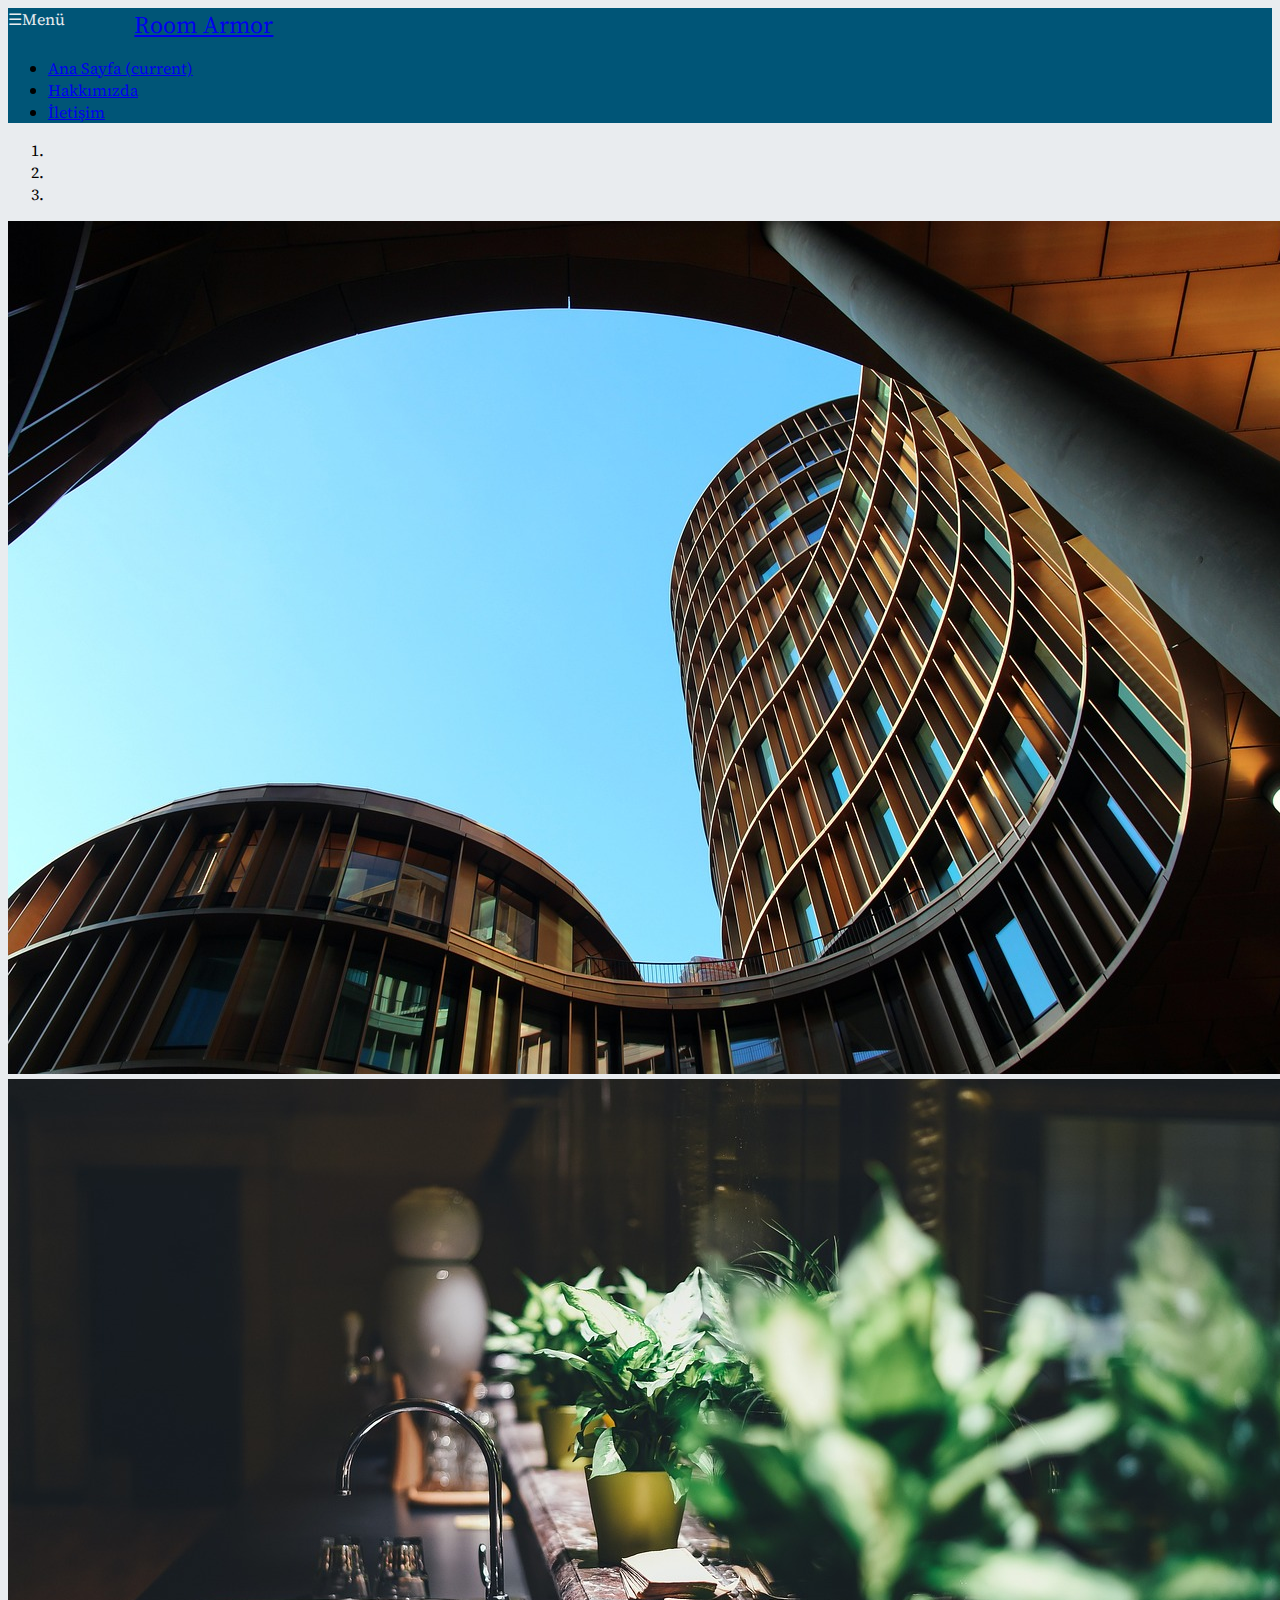
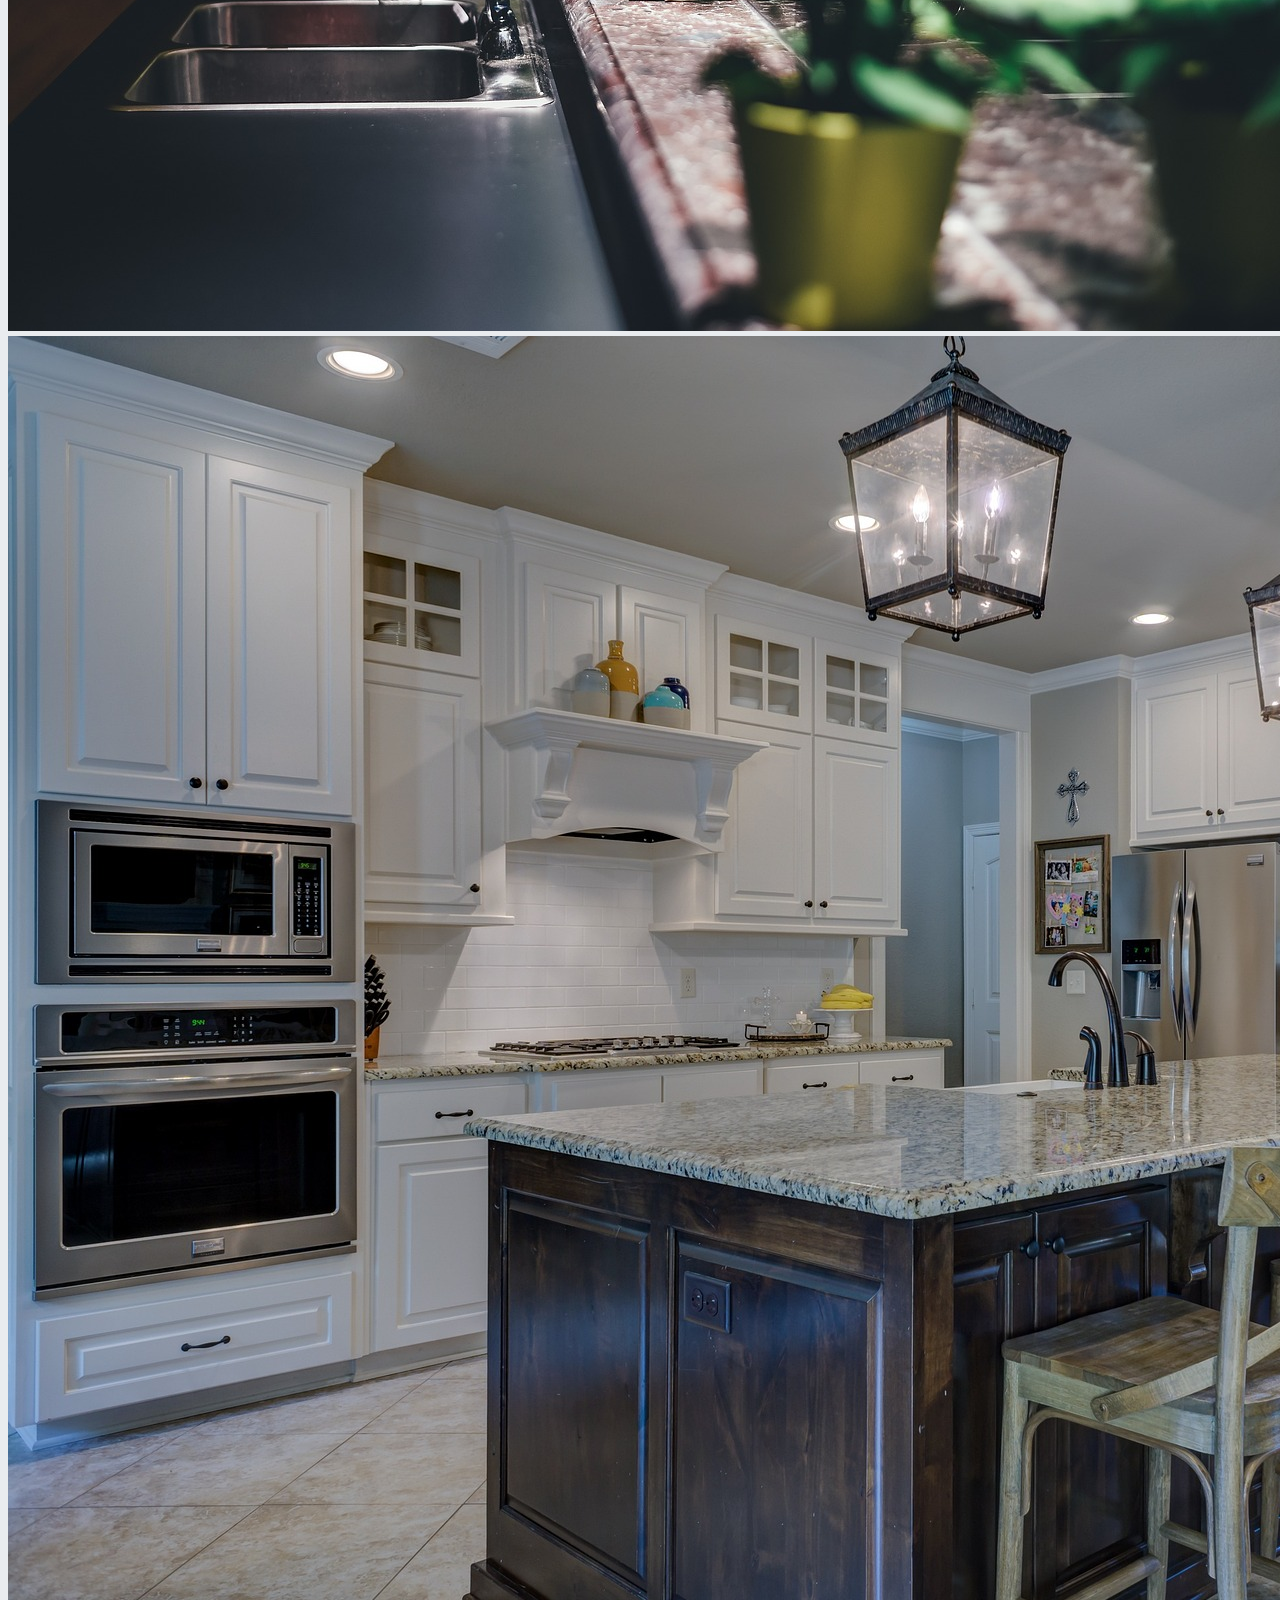
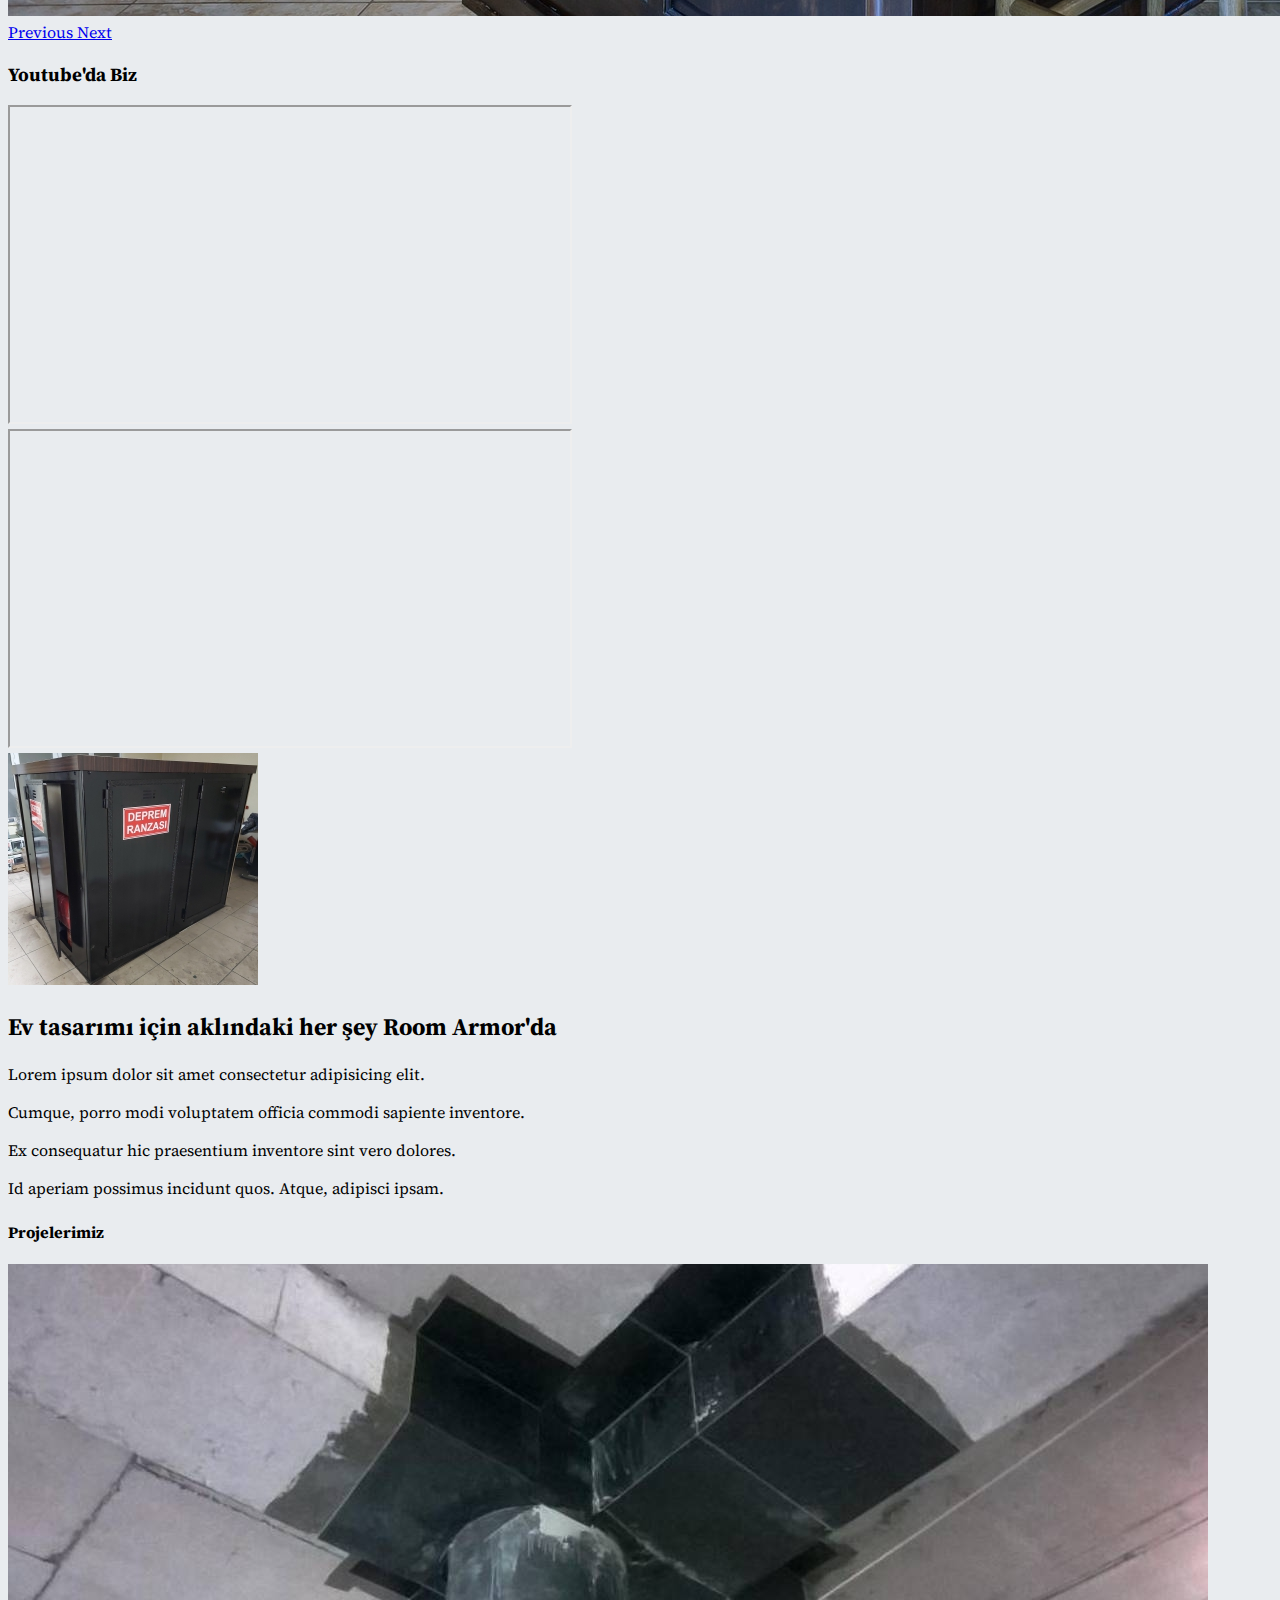
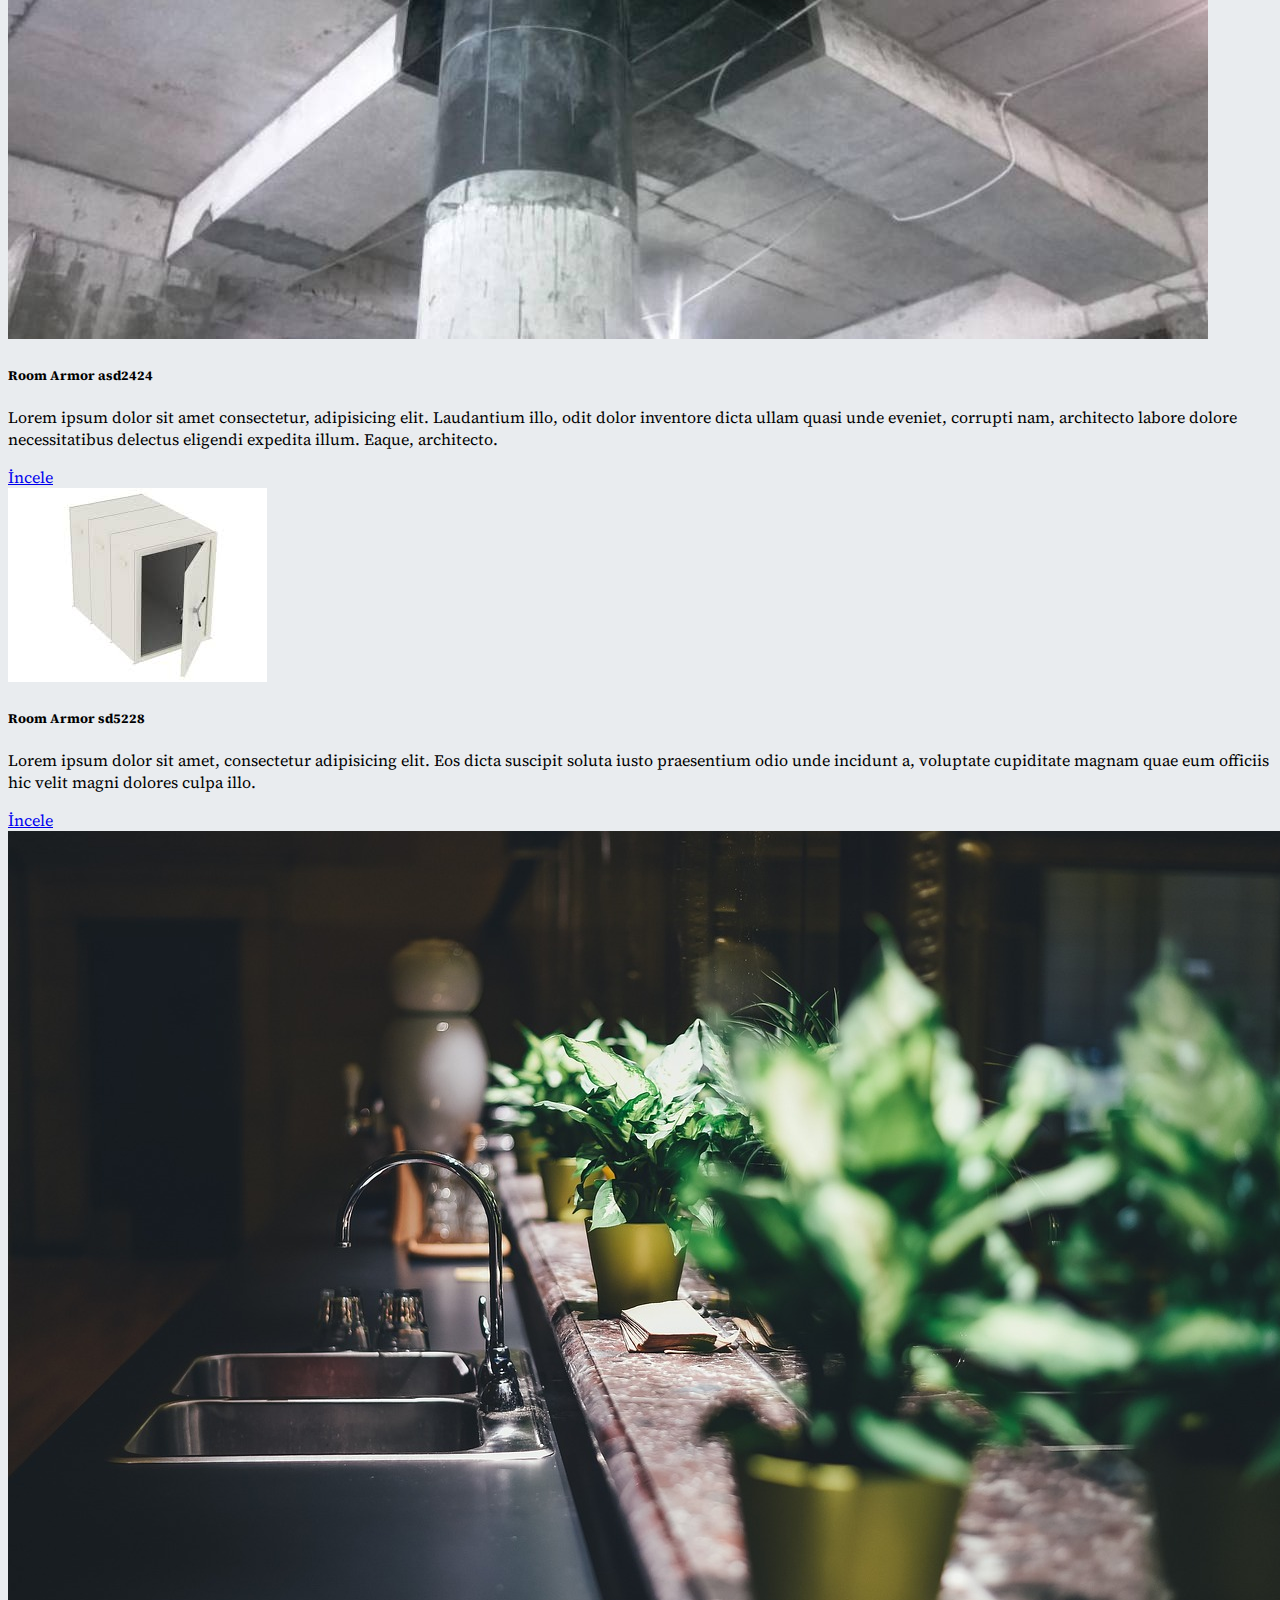
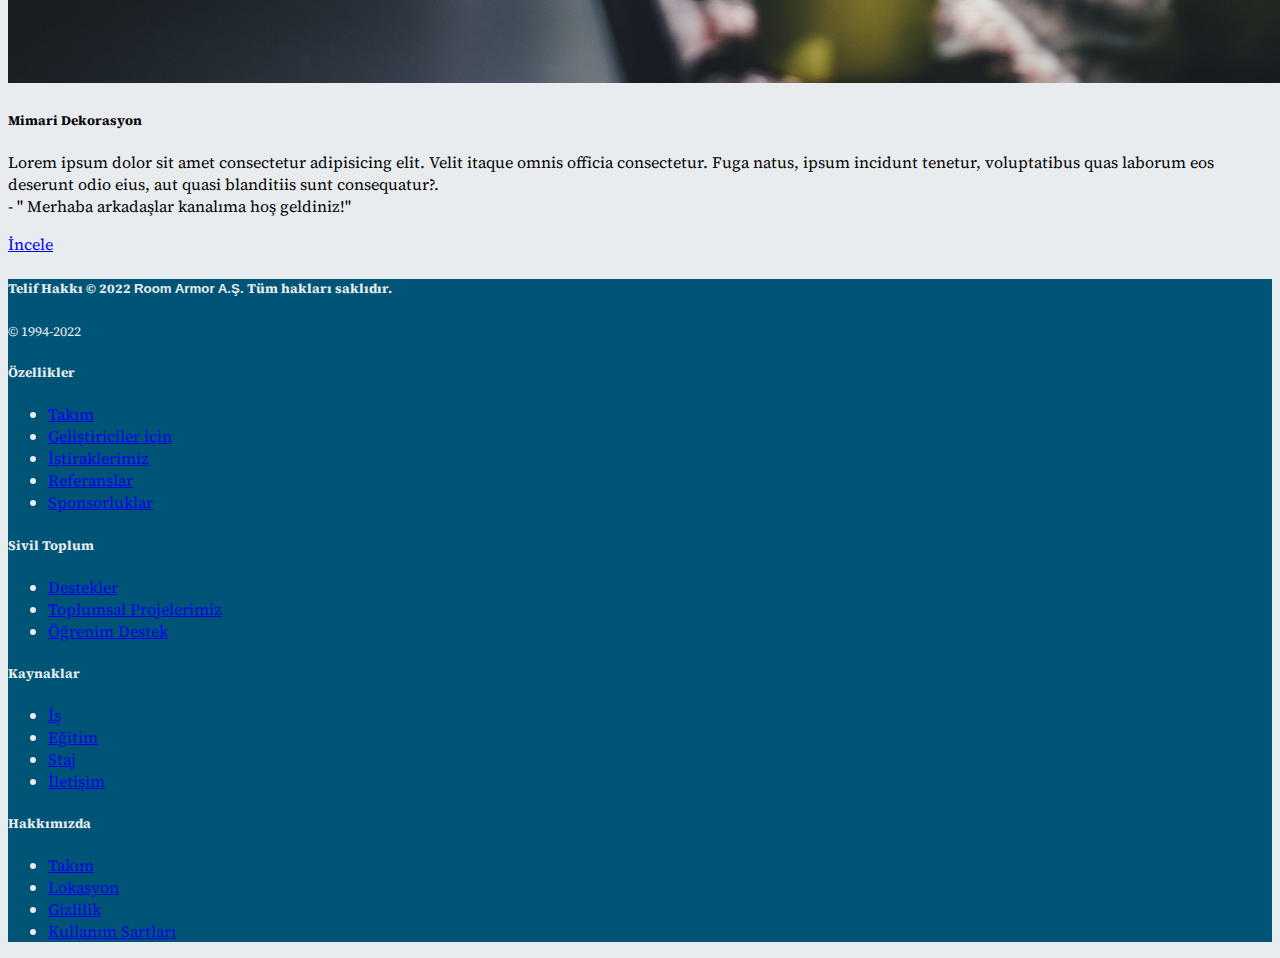
<file: index.html>
<!doctype html>
<html lang="tr">
  <head>
    <!-- Required meta tags -->
    <meta charset="utf-8">
    <meta name="viewport" content="width=device-width, initial-scale=1, shrink-to-fit=no">

    <!-- Bootstrap CSS -->
    <link rel="stylesheet" href="https://cdn.jsdelivr.net/npm/bootstrap@4.5.3/dist/css/bootstrap.min.css" integrity="sha384-TX8t27EcRE3e/ihU7zmQxVncDAy5uIKz4rEkgIXeMed4M0jlfIDPvg6uqKI2xXr2" crossorigin="anonymous">
    <link rel="preconnect" href="https://fonts.googleapis.com">
    <link rel="preconnect" href="https://fonts.gstatic.com" crossorigin>
    <link href="https://fonts.googleapis.com/css2?family=Lobster&family=Raleway:ital,wght@0,300;0,400;1,300&family=Source+Serif+Pro:ital,wght@0,300;0,400;1,300&display=swap" rel="stylesheet">
    <link rel="stylesheet" href="./css/style.css">


    <title>Room Armor</title>
  </head>
  <body>
      <!-- Navbar Start -->
      <nav class="navbar navbar-expand-lg navbar-dark ">
        <div class="container mr-0px">
          <div class="alt-menu alt-2">
            <label for="acilirmenu2" style="color: #E9ECEF;">☰Menü</label><input type="checkbox" id="acilirmenu2"/></label>
            <div id="menum2">
              <div class="d-menu">
                <ul>
                    <li><a href="roomarmor.html" title="">Room Armor</a></li>
                    <li><a style="color: white;">Mobilyalar</a>
                        <ul>
                            <li><a href="mobilyalar.html" title="">Sıfırdan Mutfak Dolapları</a></li>
                            <li><a href="mobilyalar.html" title="">Hazır Mutfak Dolapları</a></li>
                            <li><a href="mobilyalar.html" title="">Banyo Dolapları</a></li>
                            <li><a href="mobilyalar.html" title="">Koltuk Takımı</a></li>
                            <li><a href="mobilyalar.html" title="">Dolaplar</a></li>
                            <li><a href="mobilyalar.html" title="">Ayakkabılıklar</a></li>
                            <li><a href="mobilyalar.html" title="">Kitaplıklar</a></li>
                        </ul>
                    </li>
                    <li><a style="color: white;">Tesisat & Fayans</a>
                      <ul>
                          <li><a href="dekorasyon.html" title="">Mutfak Tesisatı</a></li>
                          <li><a href="dekorasyon.html" title="">Elektrik Tesisatı</a></li>
                          <li><a href="dekorasyon.html" title="">Evye & Tezgah Yenileme</a></li>
                          <li><a href="dekorasyon.html" title="">Banyo Tesisatı</a></li>
                          <li><a href="dekorasyon.html" title="">Kombi Tesisatı</a></li>
                          
                      </ul>
                  </li>
                  <li><a href="dekorasyon.html" title="">Boya Badana</a></li>
                  <li><a href="dekorasyon.html" title="">Alçıpan & Asma Tavan</a></li>
                  <li><a href="dekorasyon.html" title="">Laminant Parke</a></li>

                    <li><a style="color: white;">Bahçe Aksesuar</a>
                        <ul>
                            <li><a href="dekorasyon.html" title="">Barbekü</a></li>
                            <li><a href="dekorasyon.html" title="">Masa Sandalye Takımları</a></li>
                            <li><a href="dekorasyon.html" title="">Dekoratif Eşyalar</a></li>
                            <li><a href="dekorasyon.html" title="">Aydınlatmalar</a></li>
                        </ul>
                    </li>
                  <li><a href="binaguclendirme.html" title="">Komple Tadilat</a></li>
                  <li><a href="binaguclendirme.html" title="">Restorasyon & Güçlendirme</a></li>

                    <li><a href="hakkimizda.html" title="">REFERANSLAR</a></li>
                    <li><a href="iletisim.html" title="">İLETİŞİM</a></li>
                    <li><a href="index.html" title="">ANA SAYFA</a></li>
                </ul>
            </div>
          </div>
        </div>

        <div style="padding: auto;">
          <a class="navbar-brand mr-auto ml-auto" href="index.html" style="font-family: Source Serif Pro,sans-serif; font-size: x-large;"> Room Armor</a>
        </div>
        
      
        <div class="collapse navbar-collapse" id="navbarSupportedContent">
          <ul class="navbar-nav ml-auto">
            <li class="nav-item active">
              <a class="nav-link" href="index.html">Ana Sayfa <span class="sr-only">(current)</span></a>
            </li>
            <li class="nav-item">
              <a class="nav-link" href="hakkimizda.html">Hakkımızda</a>
            </li>
            <li class="nav-item">
              <a class="nav-link" href="iletisim.html">İletişim</a>
            </li>
          </ul>
        </div>
      </nav> <!-- Navbar Ends -->

  
  

 
    <div class="container mh-100 mt-2"> <!-- Carousel Start -->
      <div class="row">
       <div class="col-sm-12">
          <div id="carouselExampleIndicators" class="carousel slide" data-ride="carousel">
            <ol class="carousel-indicators">
              <li data-target="#carouselExampleIndicators" data-slide-to="0" class="active"></li>
              <li data-target="#carouselExampleIndicators" data-slide-to="1"></li>
              <li data-target="#carouselExampleIndicators" data-slide-to="2"></li>
            </ol>
            <div class="carousel-inner">
              <div class="carousel-item active">
                <img class="d-block w-100" src="img/Dekorasyon/architecture-g01da90642_1280.jpg" alt="First slide">
              </div>
              <div class="carousel-item">
                <img class="d-block w-100" src="img/Dekorasyon/kitchen-gd37750392_1280.jpg" alt="Second slide">
              </div>
             <div class="carousel-item">
               <img class="d-block w-100" src="img/Dekorasyon/kitchen-g92b593ae1_1920.jpg" alt="Third slide">
              </div>
            </div>
            <a class="carousel-control-prev" href="#carouselExampleIndicators" role="button" data-slide="prev">
              <span class="carousel-control-prev-icon" aria-hidden="true"></span>
              <span class="sr-only">Previous</span>
            </a>
            <a class="carousel-control-next" href="#carouselExampleIndicators" role="button" data-slide="next">
              <span class="carousel-control-next-icon" aria-hidden="true"></span>
              <span class="sr-only">Next</span>
           </a>
          </div>
        </div>
      </div>
    </div>  <!-- Carousel End -->
      <h3 class="mt-4 text-center">Youtube'da Biz</h3>

    <div class="container">
      <div class="row">
        <div class="col-sm-6 mr-auto d-flex">      
          <iframe  width="560" height="315" src="https://www.youtube.com/embed/p7ZsBPK656s" title="YouTube video player"  allow="accelerometer; autoplay; clipboard-write; encrypted-media; gyroscope; picture-in-picture; web-share" allowfullscreen>  
          </iframe>
        </div>
        <div class="col-sm-6 mr-auto d-flex">
          <iframe width="560" height="315" src="https://www.youtube.com/embed/iqoNoU-rm14" title="YouTube video player"  allow="accelerometer; autoplay; clipboard-write; encrypted-media; gyroscope; picture-in-picture; web-share" allowfullscreen>
          </iframe>
        </div>
      </div>
    </div>

  
  
    <!-- Container Start -->


  
    <div class="container mt-5">   <!--  row start -->
      <div class="row">
        <div class="col-sm-6">
          <img class="w-100 img-thumbnail" src="img/Roomarmor/thumbnail_20201212_114716.jpg" alt="">

        </div>
        <div class="col-sm-6 mt-5">
          <h2>Ev tasarımı için aklındaki her şey Room Armor'da</h2>
          <p>Lorem ipsum dolor sit amet consectetur adipisicing elit.</p>
          <p>Cumque, porro modi voluptatem officia commodi sapiente inventore.</p>
          <p>Ex consequatur hic praesentium inventore sint vero dolores.</p>
          <p>Id aperiam possimus incidunt quos. Atque, adipisci ipsam.</p>
        </div>
      </div>
        <!--  row end -->
      <!-- Products Start --> <!-- Second Row Start  -->
      <div class="row">
        <div class="col-sm-12 mt-5">
          <h4> Projelerimiz
          </h4>
        </div>
        <div class="col-sm-4 mr-auto d-flex">
          <div class="card mt-3 " >
            <img class="card-img-top img-thumbnail" src="img/Binaguclendirme/1761015.jpg" alt="Card image cap">
            <div class="card-body">
              <h5 class="card-title">Room Armor asd2424</h5>
              <p class="card-text">Lorem ipsum dolor sit amet consectetur, adipisicing elit. Laudantium illo, odit dolor inventore dicta ullam quasi unde eveniet, corrupti nam, architecto labore dolore necessitatibus delectus eligendi expedita illum. Eaque, architecto.</p>
              <a href="binaguclendirme.html" class="btn btn-primary">İncele</a>
            </div>
          </div>
        </div>
        <div class="col-sm-4 mr-auto d-flex">
          <div class="card mt-3 ">
            <img class="card-img-top img-thumbnail" src="img/Roomarmor/images.jpeg" alt="Card image cap">
            <div class="card-body">
              <h5 class="card-title">Room Armor sd5228</h5>
              <p class="card-text">Lorem ipsum dolor sit amet, consectetur adipisicing elit. Eos dicta suscipit soluta iusto praesentium odio unde incidunt a, voluptate cupiditate magnam quae eum officiis hic velit magni dolores culpa illo.</p>
              <a href="roomarmor.html" class="btn btn-primary">İncele</a>
            </div>
          </div>
        </div>
        <div class="col-sm-4 mr-auto d-flex">
          <div class="card mt-3">
            <img class="card-img-top img-thumbnail" src="img/Dekorasyon/kitchen-gd37750392_1280.jpg" alt="Card image cap">
            <div class="card-body">
              <h5 class="card-title">Mimari Dekorasyon</h5>
              <p class="card-text">Lorem ipsum dolor sit amet consectetur adipisicing elit. Velit itaque omnis officia consectetur. Fuga natus, ipsum incidunt tenetur, voluptatibus quas laborum eos deserunt odio eius, aut quasi blanditiis sunt consequatur?. <br> - " Merhaba arkadaşlar kanalıma hoş geldiniz!"</p></p>
              <a href="dekorasyon.html" class="btn btn-primary">İncele</a>
            </div>
          </div>
        </div>
      </div>
      
      

            
      <!-- Products End --><!-- Second row end -->   
    </div>   <!-- Container Ends -->  



    <div class="footer"><!-- Footer Start -->
      <footer class="container py-5"> 
        <div class="row">
          <div class="col-12 col-md">
            <h5> Telif Hakkı © 2022 <b  style="font-family: Sansa Serif Pro, sans-serif ;"> Room Armor A.Ş.</b>  Tüm hakları saklıdır. </h5> 
            <small class="d-block mb-3 text-muted">© 1994-2022</small>
          </div>
          <div class="col-6 col-md">
            <h5>Özellikler</h5>
            <ul class="list-unstyled text-small">
              <li><a class="text-muted" href="hakkimizda.html">Takım</a></li>
              <li><a class="text-muted" href="hakkimizda.html">Geliştiriciler için</a></li>
              <li><a class="text-muted" href="hakkimizda.html">İştiraklerimiz</a></li>
              <li><a class="text-muted" href="hakkimizda.html">Referanslar</a></li>
              <li><a class="text-muted" href="hakkimizda.html">Sponsorluklar</a></li>
            </ul>
          </div>
          <div class="col-6 col-md">
            <h5>Sivil Toplum</h5>
            <ul class="list-unstyled text-small">
              <li><a class="text-muted" href="hakkimizda.html">Destekler</a></li>
              <li><a class="text-muted" href="hakkimizda.html">Toplumsal Projelerimiz</a></li>
              <li><a class="text-muted" href="hakkimizda.html">Öğrenim Destek</a></li>
            </ul>
          </div>
          <div class="col-6 col-md">
            <h5>Kaynaklar</h5>
            <ul class="list-unstyled text-small">
              <li><a class="text-muted" href="iletisim.html">İş</a></li>
              <li><a class="text-muted" href="iletisim.html">Eğitim</a></li>
              <li><a class="text-muted" href="iletisim.html">Staj</a></li>
              <li><a class="text-muted" href="iletisim.html">İletişim</a></li>
            </ul>
          </div>
          <div class="col-6 col-md">
            <h5>Hakkımızda</h5>
            <ul class="list-unstyled text-small">
              <li><a class="text-muted" href="iletisim.html">Takım</a></li>
              <li><a class="text-muted" href="iletisim.html">Lokasyon</a></li>
              <li><a class="text-muted" href="iletisim.html">Gizlilik</a></li>
              <li><a class="text-muted" href="iletisim.html">Kullanım Şartları</a></li>
            </ul>
          </div>
        </div>
      </footer>
    </div>  <!-- Footer Ends -->       



    


    
    <script src="https://code.jquery.com/jquery-3.5.1.slim.min.js" integrity="sha384-DfXdz2htPH0lsSSs5nCTpuj/zy4C+OGpamoFVy38MVBnE+IbbVYUew+OrCXaRkfj" crossorigin="anonymous"></script>
    <script src="https://cdn.jsdelivr.net/npm/bootstrap@4.5.3/dist/js/bootstrap.bundle.min.js" integrity="sha384-ho+j7jyWK8fNQe+A12Hb8AhRq26LrZ/JpcUGGOn+Y7RsweNrtN/tE3MoK7ZeZDyx" crossorigin="anonymous"></script>


  </body>
</html>
</file>
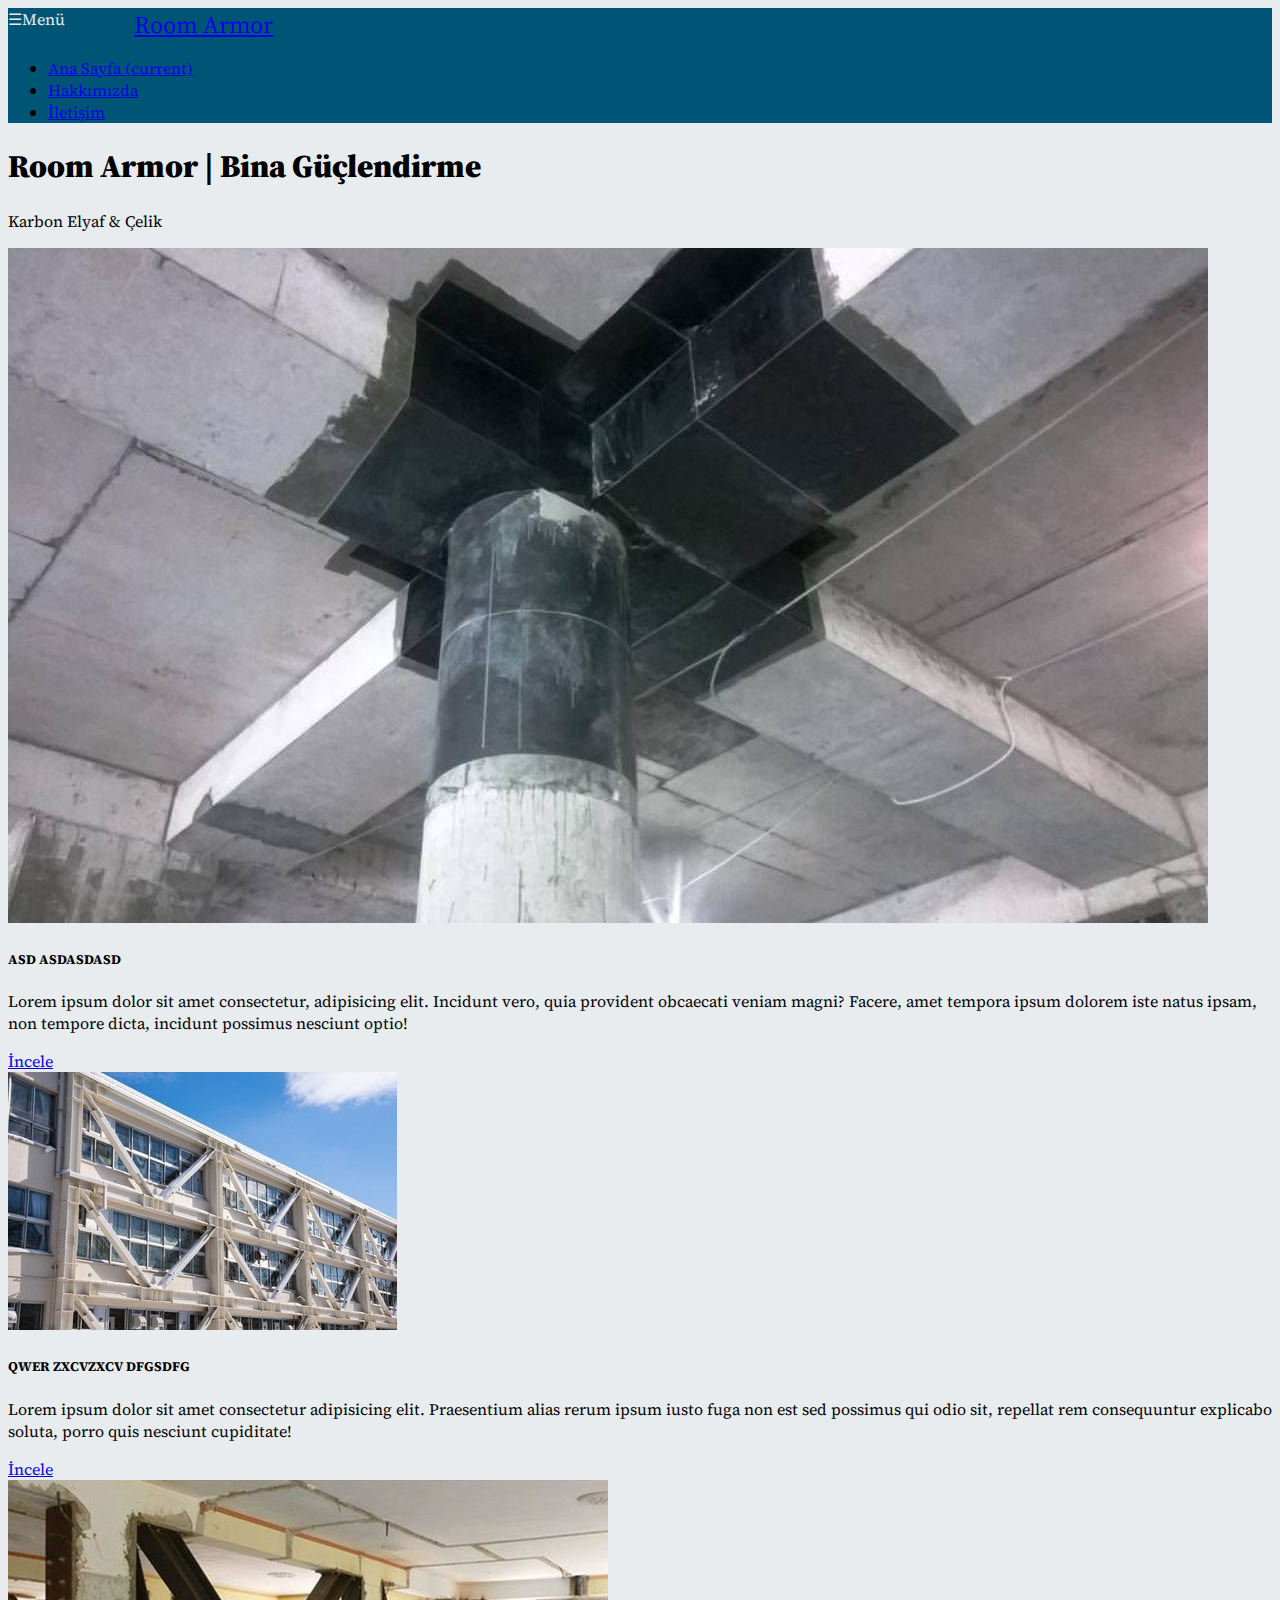
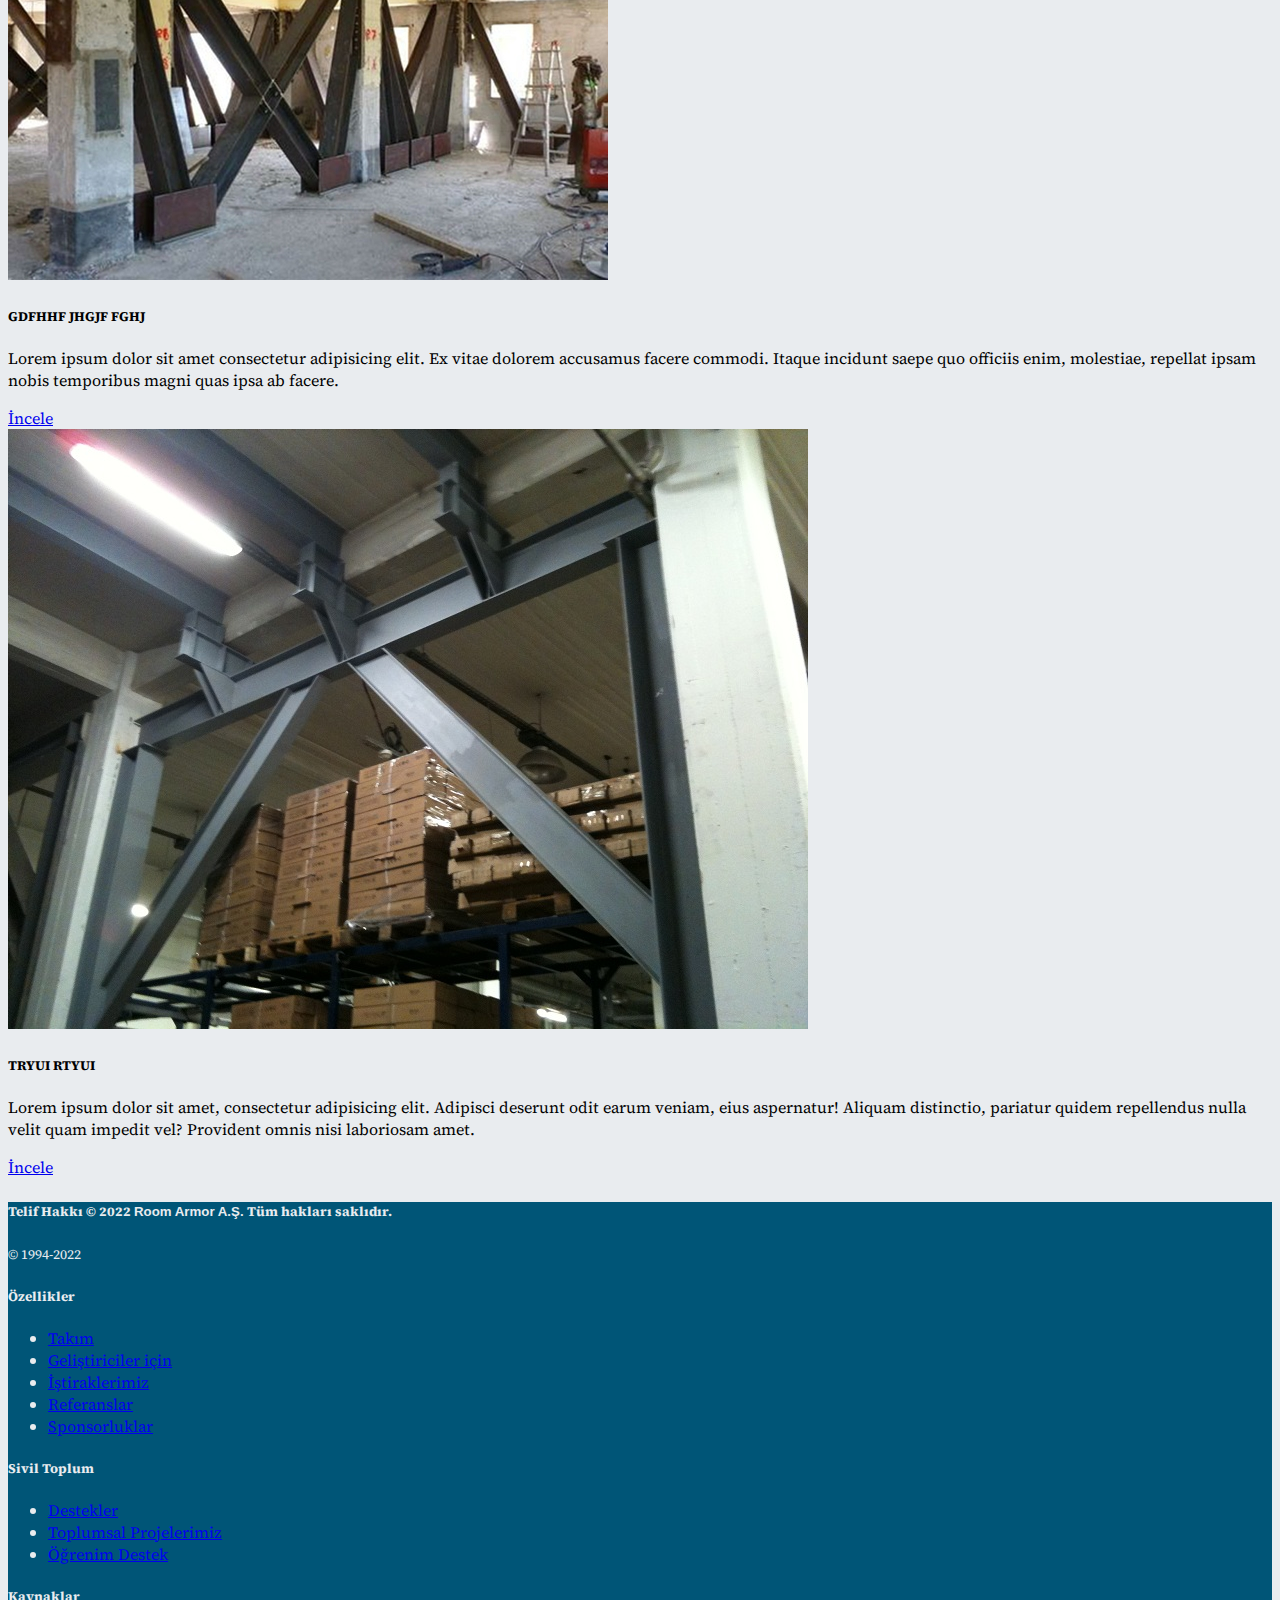
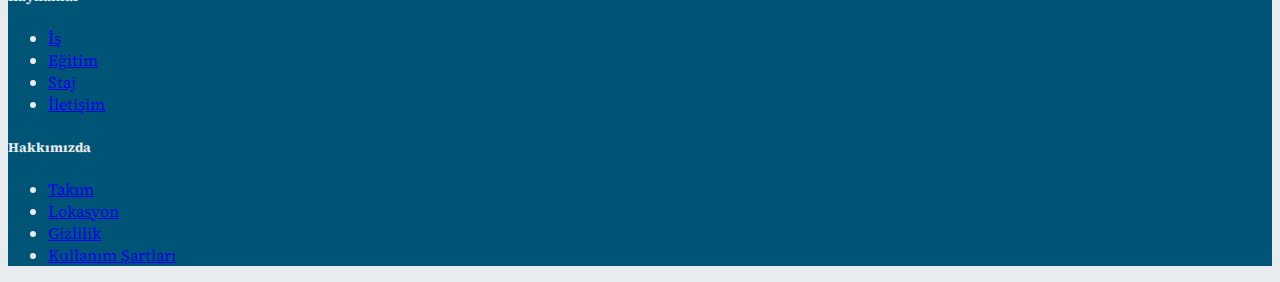
<file: binaguclendirme.html>
<!doctype html>
<html lang="tr">
  <head>
    <!-- Required meta tags -->
    <meta charset="utf-8">
    <meta name="viewport" content="width=device-width, initial-scale=1, shrink-to-fit=no">

    <!-- Bootstrap CSS -->
    <link rel="stylesheet" href="https://cdn.jsdelivr.net/npm/bootstrap@4.5.3/dist/css/bootstrap.min.css" integrity="sha384-TX8t27EcRE3e/ihU7zmQxVncDAy5uIKz4rEkgIXeMed4M0jlfIDPvg6uqKI2xXr2" crossorigin="anonymous">
    <link rel="preconnect" href="https://fonts.googleapis.com">
    <link rel="preconnect" href="https://fonts.gstatic.com" crossorigin>
    <link href="https://fonts.googleapis.com/css2?family=Lobster&family=Raleway:ital,wght@0,300;0,400;1,300&family=Source+Serif+Pro:ital,wght@0,300;0,400;1,300&display=swap" rel="stylesheet">
    <link rel="stylesheet" href="css/style.css">

    <title>Bina Güçlendirme | Room Armor</title>
  </head>
  <body>
      <!-- Navbar Start -->
      <nav class="navbar navbar-expand-lg navbar-dark ">
        <div class="container mr-0px">
          <div class="alt-menu alt-2">
            <label for="acilirmenu2" style="color: #E9ECEF;">☰Menü</label><input type="checkbox" id="acilirmenu2"/></label>
            <div id="menum2">
              <div class="d-menu">
                <ul>
                    <li><a href="roomarmor.html" title="">Room Armor</a></li>
                    <li><a style="color: white;">Mobilyalar</a>
                        <ul>
                            <li><a href="mobilyalar.html" title="">Sıfırdan Mutfak Dolapları</a></li>
                            <li><a href="mobilyalar.html" title="">Hazır Mutfak Dolapları</a></li>
                            <li><a href="mobilyalar.html" title="">Banyo Dolapları</a></li>
                            <li><a href="mobilyalar.html" title="">Koltuk Takımı</a></li>
                            <li><a href="mobilyalar.html" title="">Dolaplar</a></li>
                            <li><a href="mobilyalar.html" title="">Ayakkabılıklar</a></li>
                            <li><a href="mobilyalar.html" title="">Kitaplıklar</a></li>
                        </ul>
                    </li>
                    <li><a style="color: white;">Tesisat & Fayans</a>
                      <ul>
                          <li><a href="dekorasyon.html" title="">Mutfak Tesisatı</a></li>
                          <li><a href="dekorasyon.html" title="">Elektrik Tesisatı</a></li>
                          <li><a href="dekorasyon.html" title="">Evye & Tezgah Yenileme</a></li>
                          <li><a href="dekorasyon.html" title="">Banyo Tesisatı</a></li>
                          <li><a href="dekorasyon.html" title="">Kombi Tesisatı</a></li>
                          
                      </ul>
                  </li>
                  <li><a href="dekorasyon.html" title="">Boya Badana</a></li>
                  <li><a href="dekorasyon.html" title="">Alçıpan & Asma Tavan</a></li>
                  <li><a href="dekorasyon.html" title="">Laminant Parke</a></li>

                    <li><a style="color: white;">Bahçe Aksesuar</a>
                        <ul>
                            <li><a href="dekorasyon.html" title="">Barbekü</a></li>
                            <li><a href="dekorasyon.html" title="">Masa Sandalye Takımları</a></li>
                            <li><a href="dekorasyon.html" title="">Dekoratif Eşyalar</a></li>
                            <li><a href="dekorasyon.html" title="">Aydınlatmalar</a></li>
                        </ul>
                    </li>
                  <li><a href="binaguclendirme.html" title="">Komple Tadilat</a></li>
                  <li><a href="binaguclendirme.html" title="">Restorasyon & Güçlendirme</a></li>

                    <li><a href="hakkimizda.html" title="">REFERANSLAR</a></li>
                    <li><a href="iletisim.html" title="">İLETİŞİM</a></li>
                    <li><a href="index.html" title="">ANA SAYFA</a></li>
                </ul>
            </div>
          </div>
        </div>

        <div style="padding: auto;">
          <a class="navbar-brand mr-auto ml-auto" href="index.html" style="font-family: Source Serif Pro,sans-serif; font-size: x-large;"> Room Armor</a>
        </div>
        
      
        <div class="collapse navbar-collapse" id="navbarSupportedContent">
          <ul class="navbar-nav ml-auto">
            <li class="nav-item active">
              <a class="nav-link" href="index.html">Ana Sayfa <span class="sr-only">(current)</span></a>
            </li>
            <li class="nav-item">
              <a class="nav-link" href="hakkimizda.html">Hakkımızda</a>
            </li>
            <li class="nav-item">
              <a class="nav-link" href="iletisim.html">İletişim</a>
            </li>
          </ul>
        </div>
      </nav> <!-- Navbar Ends -->

  
    <div class="jumbotron jumbotron-fluid"> <!-- Jumbotron Starts -->
      <div class="container" style="font-family: Source Serif Pro,sans-serif;">
        <h1 class="display-4"><b>Room Armor | Bina Güçlendirme</b></h1>
        <p class="lead">Karbon Elyaf & Çelik</p>
     </div>
    </div><!-- Jumbotron Ends -->


    <div class="container mt-5"> <!-- Container Start -->   
        <div class="row"><!-- First row  start -->
            <div class="col-sm-4 mr-auto d-flex text-center">  <!-- Products Start -->
                <div class="card mt-3" >
                    <img class="card-img-top img-thumbnail p-3 " src="img/Binaguclendirme/1761015.jpg" alt="Card image cap">
                    <div class="card-body">
                        <h5 class="card-title">ASD ASDASDASD</h5>
                        <p class="card-text"> Lorem ipsum dolor sit amet consectetur, adipisicing elit. Incidunt vero, quia provident obcaecati veniam magni? Facere, amet tempora ipsum dolorem iste natus ipsam, non tempore dicta, incidunt possimus nesciunt optio!</p>
                        <a href="#" id="sepet" class="btn btn-outline-success">İncele</a>
                    </div>
                </div>
            </div>
            <div class="col-sm-4 mr-auto d-flex text-center">
                <div class="card mt-3">
                    <img class="card-img-top img-thumbnail  " src="img/Binaguclendirme/celik-ile-dekoratif-guclendirme.jpg" alt="Card image cap">
                    <div class="card-body">
                        <h5 class="card-title">QWER ZXCVZXCV DFGSDFG</h5>
                        <p class="card-text">Lorem ipsum dolor sit amet consectetur adipisicing elit. Praesentium alias rerum ipsum iusto fuga non est sed possimus qui odio sit, repellat rem consequuntur explicabo soluta, porro quis nesciunt cupiditate!</p>
                        <a href="#" id="sepet" class="btn btn-outline-success">İncele</a>
                    </div>
                </div>
            </div>
            <div class="col-sm-4 mr-auto d-flex text-center">
                <div class="card mt-3" >
                    <img class="card-img-top img-thumbnail " src="img/Binaguclendirme/celik-yapi-guclendirme-001.jpg" alt="Card image cap">
                    <div class="card-body"> 
                        <h5 class="card-title">GDFHHF JHGJF FGHJ</h5>
                        <p class="card-text">Lorem ipsum dolor sit amet consectetur adipisicing elit. Ex vitae dolorem accusamus facere commodi. Itaque incidunt saepe quo officiis enim, molestiae, repellat ipsam nobis temporibus magni quas ipsa ab facere.</p>
                        <a href="#" id="sepet" class="btn btn-outline-success">İncele</a>
                    </div>
                </div>
            </div>
        </div>      <!-- First row end -->
                    <!-- Second Row Start -->
        <div class="row">
            <div class="col-sm-4 mr-auto d-flex text-center">
                <div class="card mt-3">
                    <img class="card-img-top img-thumbnail" src="img/Binaguclendirme/Yapigüclendirmemodeli.jpg" alt="Card image cap">
                    <div class="card-body ">
                        <h5 class="card-title">TRYUI RTYUI</h5>
                        <p class="card-text">Lorem ipsum dolor sit amet, consectetur adipisicing elit. Adipisci deserunt odit earum veniam, eius aspernatur! Aliquam distinctio, pariatur quidem repellendus nulla velit quam impedit vel? Provident omnis nisi laboriosam amet.</p>
                        <a href="#" id="sepet" class="btn btn-outline-success">İncele</a>
                    </div>
                </div>
            </div>             
          </div>             

    </div>   <!-- Container Ends -->  

    <div class="footer"><!-- Footer Start -->
      <footer class="container py-5"> 
        <div class="row">
          <div class="col-12 col-md">
            <h5> Telif Hakkı © 2022 <b  style="font-family: Sansa Serif Pro,sans-serif ;"> Room Armor A.Ş.</b>  Tüm hakları saklıdır. </h5>
            <small class="d-block mb-3 text-muted">© 1994-2022</small>
          </div>
          <div class="col-6 col-md">
            <h5>Özellikler</h5>
            <ul class="list-unstyled text-small">
              <li><a class="text-muted" href="hakkimizda.html">Takım</a></li>
              <li><a class="text-muted" href="hakkimizda.html">Geliştiriciler için</a></li>
              <li><a class="text-muted" href="hakkimizda.html">İştiraklerimiz</a></li>
              <li><a class="text-muted" href="hakkimizda.html">Referanslar</a></li>
              <li><a class="text-muted" href="hakkimizda.html">Sponsorluklar</a></li>
            </ul>
          </div>
          <div class="col-6 col-md">
            <h5>Sivil Toplum</h5>
            <ul class="list-unstyled text-small">
              <li><a class="text-muted" href="hakkimizda.html">Destekler</a></li>
              <li><a class="text-muted" href="hakkimizda.html">Toplumsal Projelerimiz</a></li>
              <li><a class="text-muted" href="hakkimizda.html">Öğrenim Destek</a></li>
            </ul>
          </div>
          <div class="col-6 col-md">
            <h5>Kaynaklar</h5>
            <ul class="list-unstyled text-small">
              <li><a class="text-muted" href="iletisim.html">İş</a></li>
              <li><a class="text-muted" href="iletisim.html">Eğitim</a></li>
              <li><a class="text-muted" href="iletisim.html">Staj</a></li>
              <li><a class="text-muted" href="iletisim.html">İletişim</a></li>
            </ul>
          </div>
          <div class="col-6 col-md">
            <h5>Hakkımızda</h5>
            <ul class="list-unstyled text-small">
              <li><a class="text-muted" href="iletisim.html">Takım</a></li>
              <li><a class="text-muted" href="iletisim.html">Lokasyon</a></li>
              <li><a class="text-muted" href="iletisim.html">Gizlilik</a></li>
              <li><a class="text-muted" href="iletisim.html">Kullanım Şartları</a></li>
            </ul>
          </div>
        </div>
      </footer>
    </div>  <!-- Footer Ends -->      



    


    <!-- Optional JavaScript; choose one of the two! -->

    <!-- Option 1: jQuery and Bootstrap Bundle (includes Popper) -->
    <script src="https://code.jquery.com/jquery-3.5.1.slim.min.js" integrity="sha384-DfXdz2htPH0lsSSs5nCTpuj/zy4C+OGpamoFVy38MVBnE+IbbVYUew+OrCXaRkfj" crossorigin="anonymous"></script>
    <script src="https://cdn.jsdelivr.net/npm/bootstrap@4.5.3/dist/js/bootstrap.bundle.min.js" integrity="sha384-ho+j7jyWK8fNQe+A12Hb8AhRq26LrZ/JpcUGGOn+Y7RsweNrtN/tE3MoK7ZeZDyx" crossorigin="anonymous"></script>

  </body>
</html>
</file>
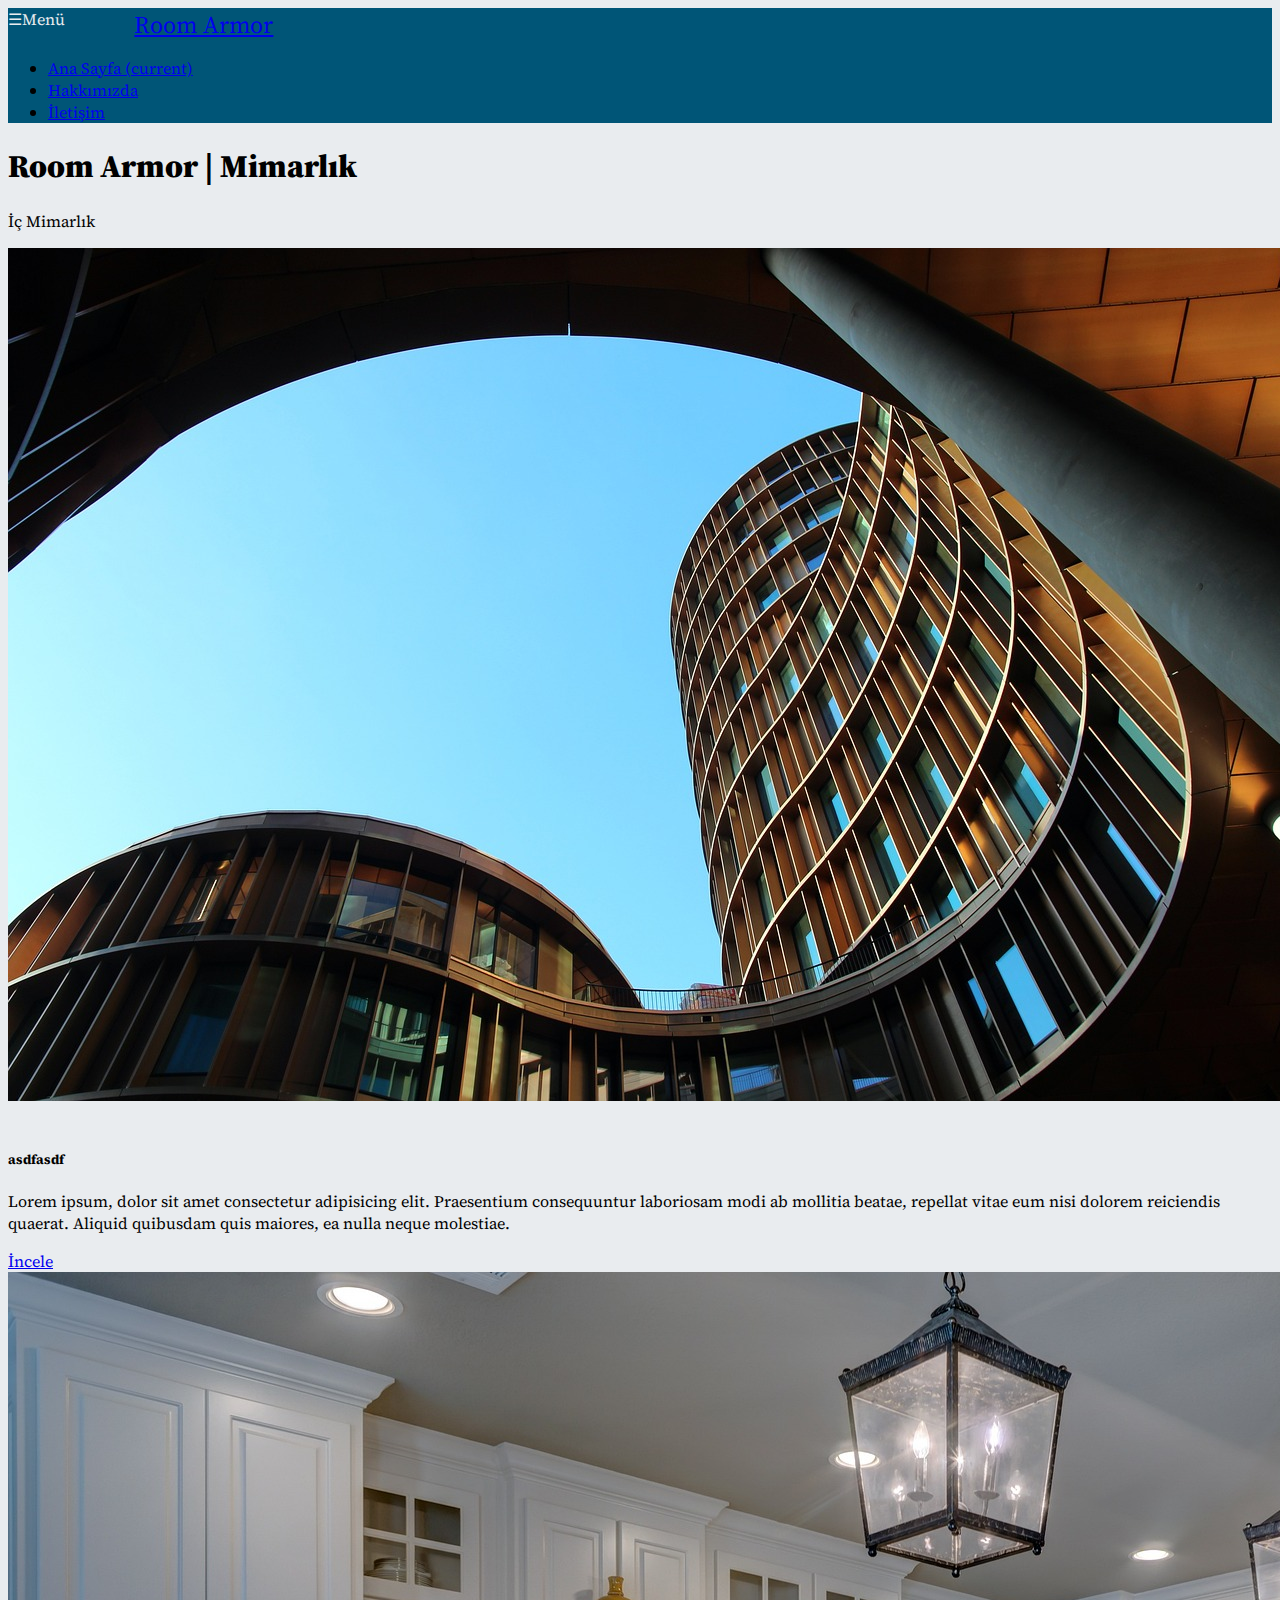
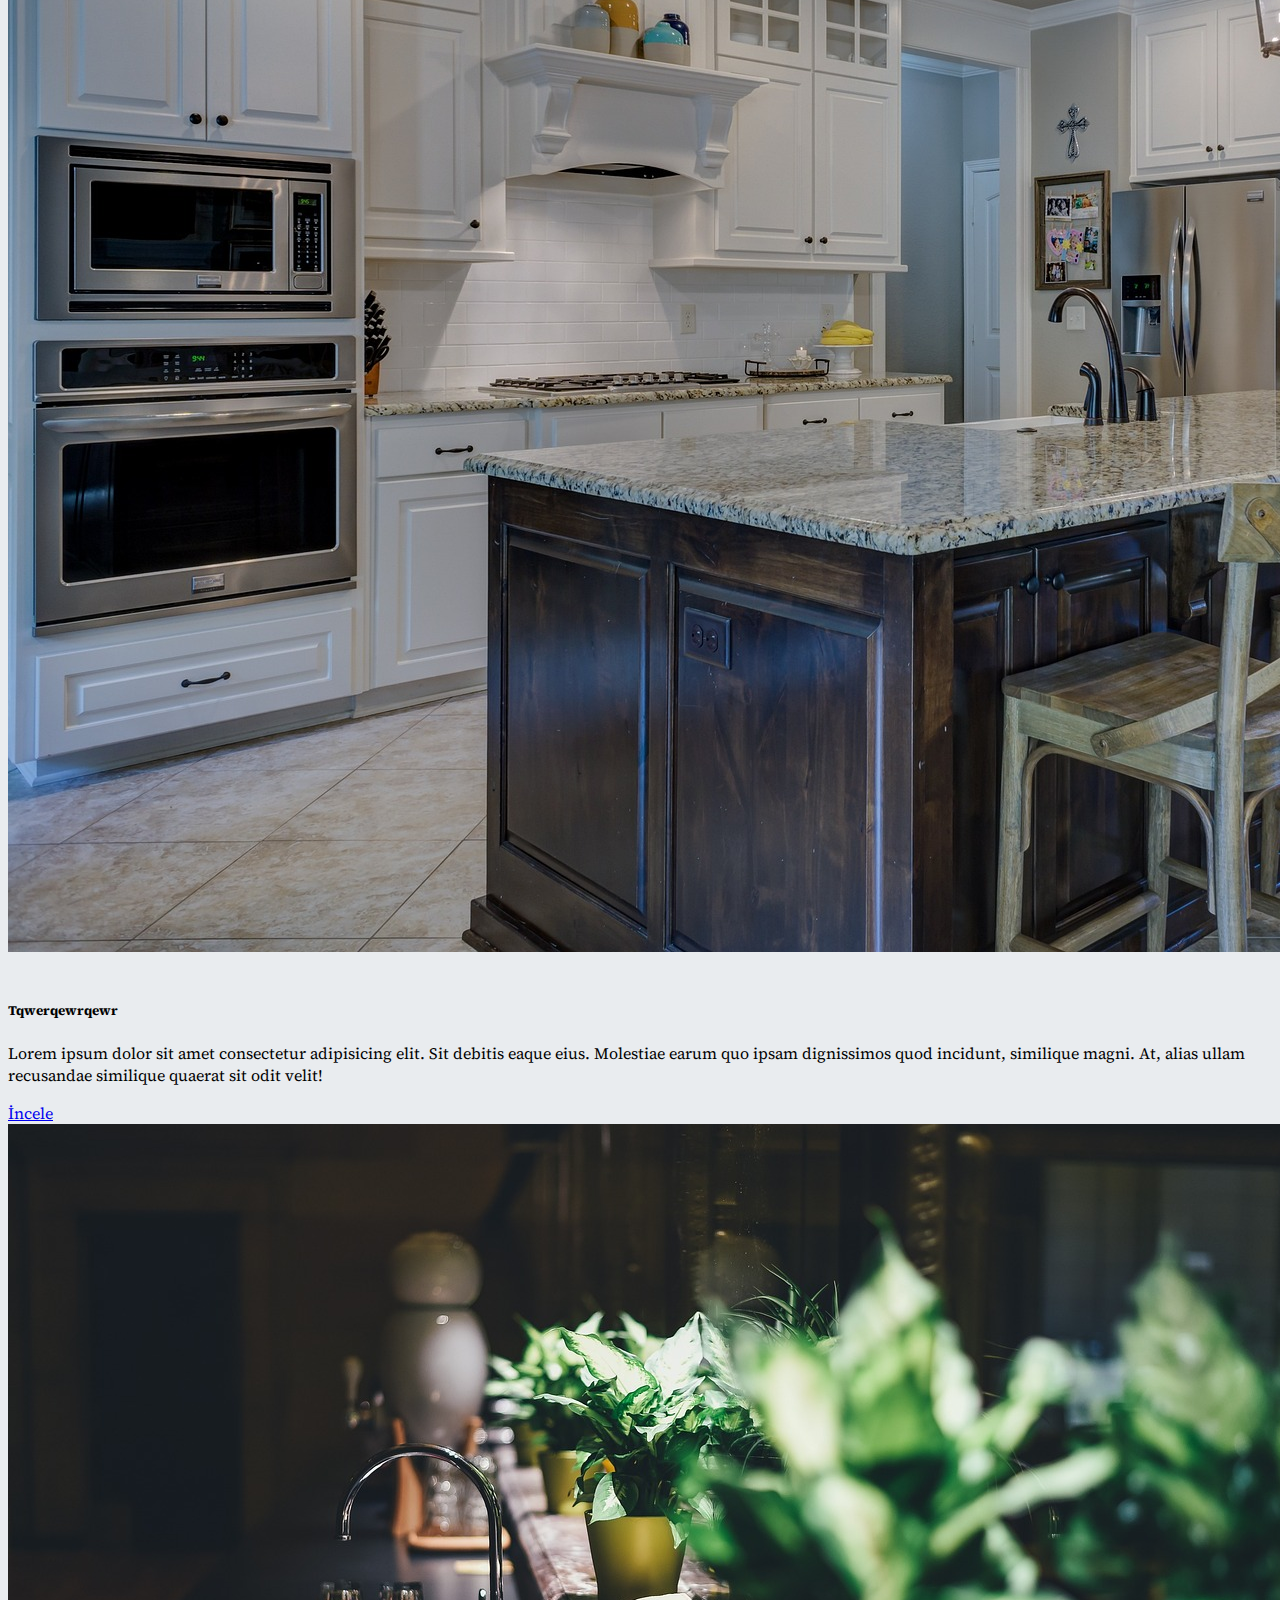
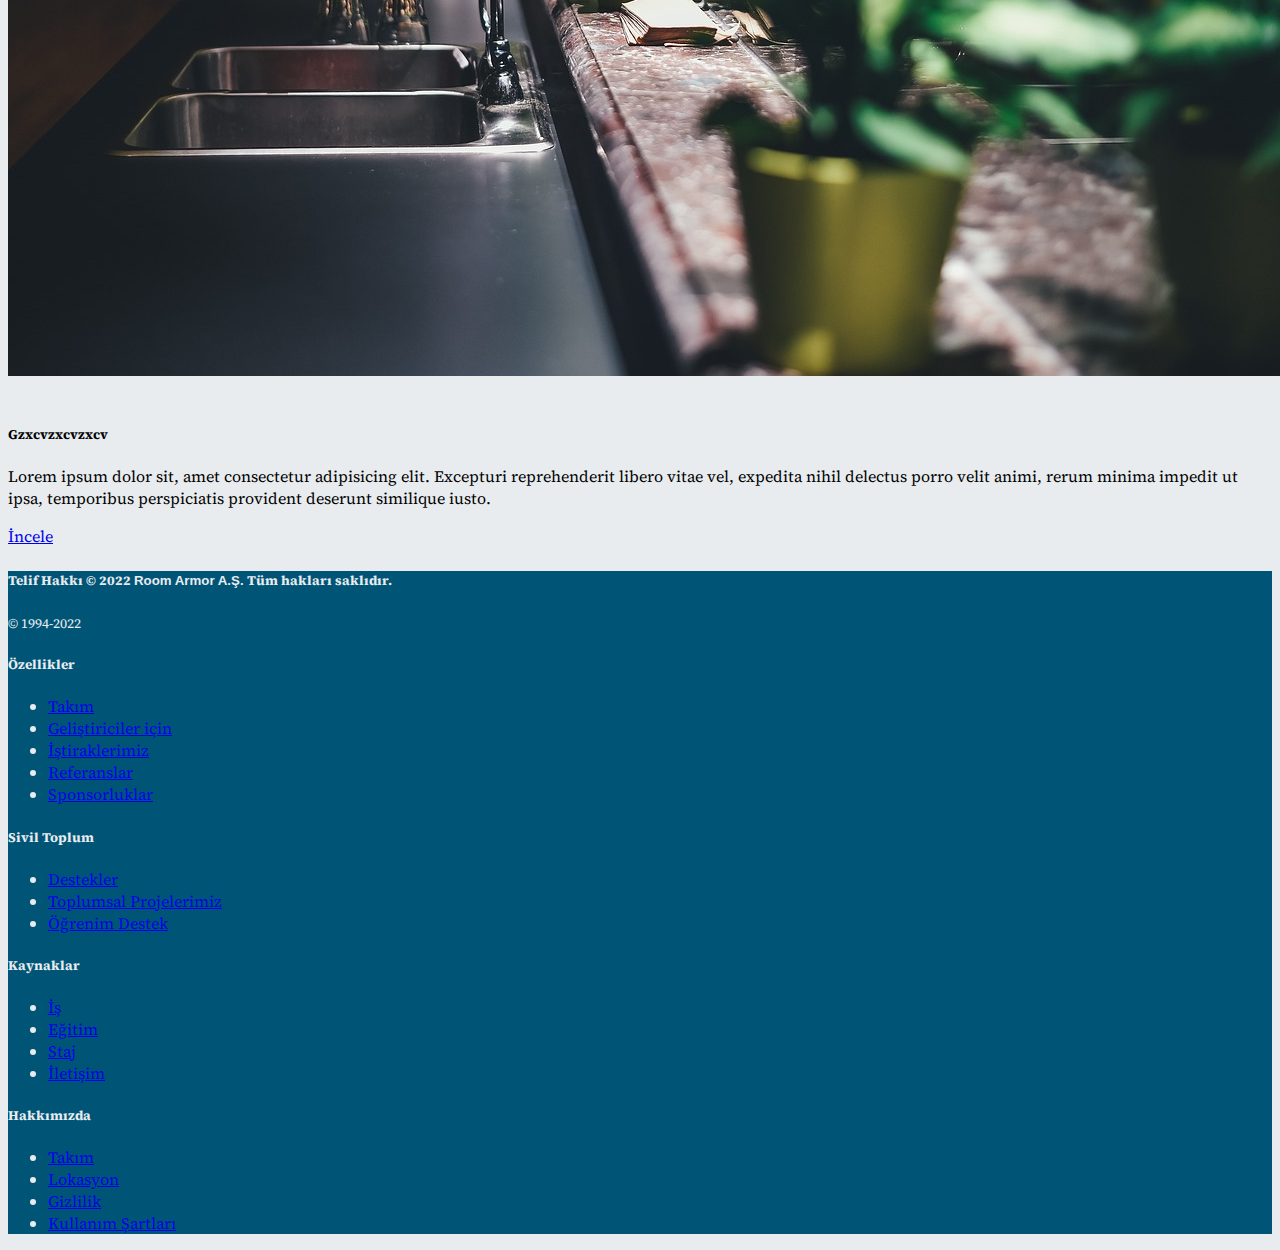
<file: dekorasyon.html>
<!doctype html>
<html lang="tr">
  <head>
    <!-- Required meta tags -->
    <meta charset="utf-8">
    <meta name="viewport" content="width=device-width, initial-scale=1, shrink-to-fit=no">

    <!-- Bootstrap CSS -->
    <link rel="stylesheet" href="https://cdn.jsdelivr.net/npm/bootstrap@4.5.3/dist/css/bootstrap.min.css" integrity="sha384-TX8t27EcRE3e/ihU7zmQxVncDAy5uIKz4rEkgIXeMed4M0jlfIDPvg6uqKI2xXr2" crossorigin="anonymous">
    <link rel="preconnect" href="https://fonts.googleapis.com">
    <link rel="preconnect" href="https://fonts.gstatic.com" crossorigin>
    <link href="https://fonts.googleapis.com/css2?family=Lobster&family=Raleway:ital,wght@0,300;0,400;1,300&family=Source+Serif+Pro:ital,wght@0,300;0,400;1,300&display=swap" rel="stylesheet">
    <link rel="stylesheet" href="css/style.css">

    <title>Dekorasyon | Room Armor</title>
  </head>
  <body>
      <!-- Navbar Start -->
      <nav class="navbar navbar-expand-lg navbar-dark ">
        <div class="container mr-0px">
          <div class="alt-menu alt-2">
            <label for="acilirmenu2" style="color: #E9ECEF;">☰Menü</label><input type="checkbox" id="acilirmenu2"/></label>
            <div id="menum2">
              <div class="d-menu">
                <ul>
                    <li><a href="roomarmor.html" title="">Room Armor</a></li>
                    <li><a style="color: white;">Mobilyalar</a>
                        <ul>
                            <li><a href="mobilyalar.html" title="">Sıfırdan Mutfak Dolapları</a></li>
                            <li><a href="mobilyalar.html" title="">Hazır Mutfak Dolapları</a></li>
                            <li><a href="mobilyalar.html" title="">Banyo Dolapları</a></li>
                            <li><a href="mobilyalar.html" title="">Koltuk Takımı</a></li>
                            <li><a href="mobilyalar.html" title="">Dolaplar</a></li>
                            <li><a href="mobilyalar.html" title="">Ayakkabılıklar</a></li>
                            <li><a href="mobilyalar.html" title="">Kitaplıklar</a></li>
                        </ul>
                    </li>
                    <li><a style="color: white;">Tesisat & Fayans</a>
                      <ul>
                          <li><a href="dekorasyon.html" title="">Mutfak Tesisatı</a></li>
                          <li><a href="dekorasyon.html" title="">Elektrik Tesisatı</a></li>
                          <li><a href="dekorasyon.html" title="">Evye & Tezgah Yenileme</a></li>
                          <li><a href="dekorasyon.html" title="">Banyo Tesisatı</a></li>
                          <li><a href="dekorasyon.html" title="">Kombi Tesisatı</a></li>
                          
                      </ul>
                  </li>
                  <li><a href="dekorasyon.html" title="">Boya Badana</a></li>
                  <li><a href="dekorasyon.html" title="">Alçıpan & Asma Tavan</a></li>
                  <li><a href="dekorasyon.html" title="">Laminant Parke</a></li>

                    <li><a style="color: white;">Bahçe Aksesuar</a>
                        <ul>
                            <li><a href="dekorasyon.html" title="">Barbekü</a></li>
                            <li><a href="dekorasyon.html" title="">Masa Sandalye Takımları</a></li>
                            <li><a href="dekorasyon.html" title="">Dekoratif Eşyalar</a></li>
                            <li><a href="dekorasyon.html" title="">Aydınlatmalar</a></li>
                        </ul>
                    </li>
                  <li><a href="binaguclendirme.html" title="">Komple Tadilat</a></li>
                  <li><a href="binaguclendirme.html" title="">Restorasyon & Güçlendirme</a></li>

                    <li><a href="hakkimizda.html" title="">REFERANSLAR</a></li>
                    <li><a href="iletisim.html" title="">İLETİŞİM</a></li>
                    <li><a href="index.html" title="">ANA SAYFA</a></li>
                </ul>
            </div>
          </div>
        </div>

        <div style="padding: auto;">
          <a class="navbar-brand mr-auto ml-auto" href="index.html" style="font-family: Source Serif Pro,sans-serif; font-size: x-large;"> Room Armor</a>
        </div>
        
      
        <div class="collapse navbar-collapse" id="navbarSupportedContent">
          <ul class="navbar-nav ml-auto">
            <li class="nav-item active">
              <a class="nav-link" href="index.html">Ana Sayfa <span class="sr-only">(current)</span></a>
            </li>
            <li class="nav-item">
              <a class="nav-link" href="hakkimizda.html">Hakkımızda</a>
            </li>
            <li class="nav-item">
              <a class="nav-link" href="iletisim.html">İletişim</a>
            </li>
          </ul>
        </div>
      </nav> <!-- Navbar Ends -->
    

  
    <div class="jumbotron jumbotron-fluid"> <!-- Jumbotron Starts -->
      <div class="container" style="font-family: Source Serif Pro,sans-serif;">
        <h1 class="display-4"><b>Room Armor | Mimarlık</b></h1>
        <p class="lead">İç Mimarlık</p>
     </div>
    </div><!-- Jumbotron Ends -->


    <div class="container mt-5"> <!-- Container Start -->   
      
      <div class="row"><!--  row start -->
        <div class="col-sm-4 mr-auto d-flex text-center">  <!-- Products Start -->
          <div class="card mt-3" >
            <img class="card-img-top img-thumbnail p-3 " src="img/Dekorasyon/architecture-g01da90642_1280.jpg" alt="Card image cap">
            <div class="card-body"> <br>
              <h5 class="card-title">asdfasdf</h5>
              <p class="card-text"> Lorem ipsum, dolor sit amet consectetur adipisicing elit. Praesentium consequuntur laboriosam modi ab mollitia beatae, repellat vitae eum nisi dolorem reiciendis quaerat. Aliquid quibusdam quis maiores, ea nulla neque molestiae.</p>
              <a href="#" id="sepet" class="btn btn-outline-success">İncele</a>
            </div>
          </div>
        </div>
        <div class="col-sm-4 mr-auto d-flex text-center">
          <div class="card mt-3">
            <img class="card-img-top img-thumbnail  " src="img/Dekorasyon/kitchen-g92b593ae1_1920.jpg" alt="Card image cap">
            <div class="card-body"> <br>
              <h5 class="card-title">Tqwerqewrqewr</h5>
              <p class="card-text">Lorem ipsum dolor sit amet consectetur adipisicing elit. Sit debitis eaque eius. Molestiae earum quo ipsam dignissimos quod incidunt, similique magni. At, alias ullam recusandae similique quaerat sit odit velit!</p>
              <a href="#" id="sepet" class="btn btn-outline-success">İncele</a>
            </div>
          </div>
        </div>
        <div class="col-sm-4 mr-auto d-flex text-center">
          <div class="card mt-3" >
            <img class="card-img-top img-thumbnail " src="img/Dekorasyon/kitchen-gd37750392_1280.jpg" alt="Card image cap">
            <div class="card-body"> <br>
              <h5 class="card-title">Gzxcvzxcvzxcv</h5>
              <p class="card-text">Lorem ipsum dolor sit, amet consectetur adipisicing elit. Excepturi reprehenderit libero vitae vel, expedita nihil delectus porro velit animi, rerum minima impedit ut ipsa, temporibus perspiciatis provident deserunt similique iusto.</p>
              <a href="#" id="sepet" class="btn btn-outline-success">İncele</a>

            </div>
          </div>
        </div>
      </div>
      
      

            
      <!-- Products End --><!-- Second row end -->   
    </div>   <!-- Container Ends -->  



    <div class="footer"><!-- Footer Start -->
      <footer class="container py-5"> 
        <div class="row">
          <div class="col-12 col-md">
            <h5> Telif Hakkı © 2022 <b  style="font-family: Sansa Serif Pro,sans-serif ;"> Room Armor A.Ş.</b>  Tüm hakları saklıdır. </h5>
            <small class="d-block mb-3 text-muted">© 1994-2022</small>
          </div>
          <div class="col-6 col-md">
            <h5>Özellikler</h5>
            <ul class="list-unstyled text-small">
              <li><a class="text-muted" href="hakkimizda.html">Takım</a></li>
              <li><a class="text-muted" href="hakkimizda.html">Geliştiriciler için</a></li>
              <li><a class="text-muted" href="hakkimizda.html">İştiraklerimiz</a></li>
              <li><a class="text-muted" href="hakkimizda.html">Referanslar</a></li>
              <li><a class="text-muted" href="hakkimizda.html">Sponsorluklar</a></li>
            </ul>
          </div>
          <div class="col-6 col-md">
            <h5>Sivil Toplum</h5>
            <ul class="list-unstyled text-small">
              <li><a class="text-muted" href="hakkimizda.html">Destekler</a></li>
              <li><a class="text-muted" href="hakkimizda.html">Toplumsal Projelerimiz</a></li>
              <li><a class="text-muted" href="hakkimizda.html">Öğrenim Destek</a></li>
            </ul>
          </div>
          <div class="col-6 col-md">
            <h5>Kaynaklar</h5>
            <ul class="list-unstyled text-small">
              <li><a class="text-muted" href="iletisim.html">İş</a></li>
              <li><a class="text-muted" href="iletisim.html">Eğitim</a></li>
              <li><a class="text-muted" href="iletisim.html">Staj</a></li>
              <li><a class="text-muted" href="iletisim.html">İletişim</a></li>
            </ul>
          </div>
          <div class="col-6 col-md">
            <h5>Hakkımızda</h5>
            <ul class="list-unstyled text-small">
              <li><a class="text-muted" href="iletisim.html">Takım</a></li>
              <li><a class="text-muted" href="iletisim.html">Lokasyon</a></li>
              <li><a class="text-muted" href="iletisim.html">Gizlilik</a></li>
              <li><a class="text-muted" href="iletisim.html">Kullanım Şartları</a></li>
            </ul>
          </div>
        </div>
      </footer>
    </div>  <!-- Footer Ends -->       



    


    <!-- Optional JavaScript; choose one of the two! -->

    <!-- Option 1: jQuery and Bootstrap Bundle (includes Popper) -->
    <script src="https://code.jquery.com/jquery-3.5.1.slim.min.js" integrity="sha384-DfXdz2htPH0lsSSs5nCTpuj/zy4C+OGpamoFVy38MVBnE+IbbVYUew+OrCXaRkfj" crossorigin="anonymous"></script>
    <script src="https://cdn.jsdelivr.net/npm/bootstrap@4.5.3/dist/js/bootstrap.bundle.min.js" integrity="sha384-ho+j7jyWK8fNQe+A12Hb8AhRq26LrZ/JpcUGGOn+Y7RsweNrtN/tE3MoK7ZeZDyx" crossorigin="anonymous"></script>


  </body>
</html>
</file>
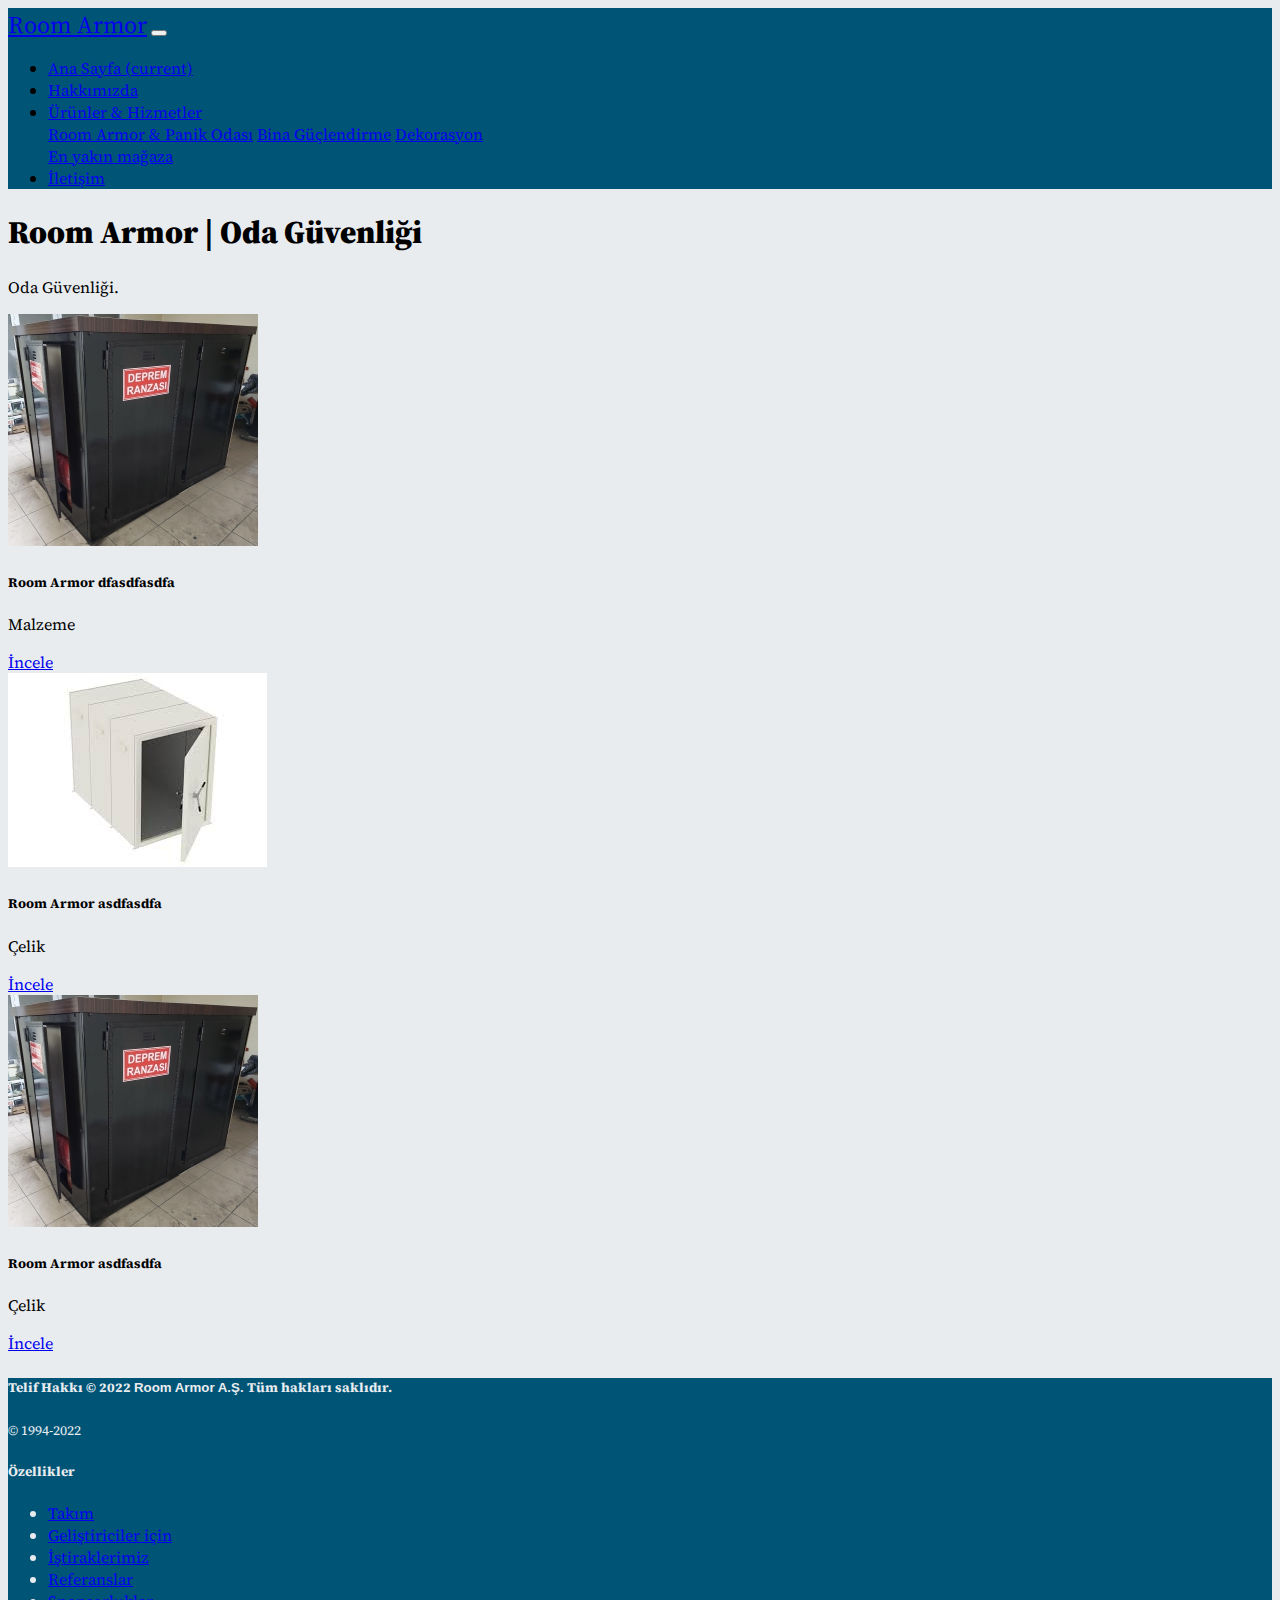
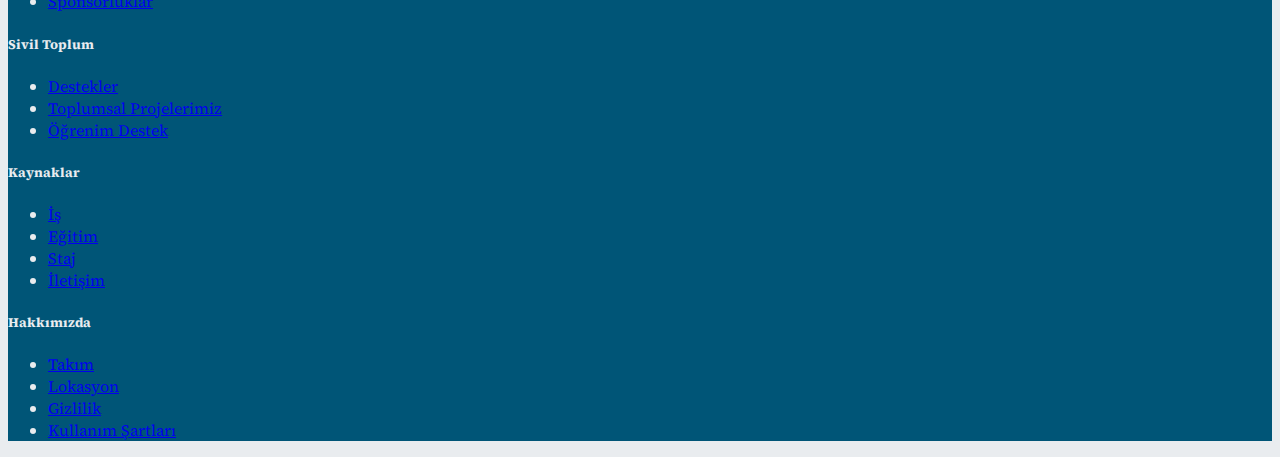
<file: roomarmor.html>
<!doctype html>
<html lang="tr">
  <head>
    <!-- Required meta tags -->
    <meta charset="utf-8">
    <meta name="viewport" content="width=device-width, initial-scale=1, shrink-to-fit=no">

    <!-- Bootstrap CSS -->
    <link rel="stylesheet" href="https://cdn.jsdelivr.net/npm/bootstrap@4.5.3/dist/css/bootstrap.min.css" integrity="sha384-TX8t27EcRE3e/ihU7zmQxVncDAy5uIKz4rEkgIXeMed4M0jlfIDPvg6uqKI2xXr2" crossorigin="anonymous">
    <link rel="preconnect" href="https://fonts.googleapis.com">
    <link rel="preconnect" href="https://fonts.gstatic.com" crossorigin>
    <link href="https://fonts.googleapis.com/css2?family=Lobster&family=Raleway:ital,wght@0,300;0,400;1,300&family=Source+Serif+Pro:ital,wght@0,300;0,400;1,300&display=swap" rel="stylesheet">
    <link rel="stylesheet" href="css/style.css">

    <title>Panik odaları| Room Armor</title>
  </head>
  <body>
      <!-- Navbar Start -->
      <nav class="navbar navbar-expand-lg navbar-dark ">
        <a class="navbar-brand" href="index.html" style="font-family: Source Serif Pro,sans-serif; font-size: x-large;"> Room Armor</a>
        <button class="navbar-toggler" type="button" data-toggle="collapse" data-target="#navbarSupportedContent" aria-controls="navbarSupportedContent" aria-expanded="false" aria-label="Toggle navigation">
          <span class="navbar-toggler-icon"></span>
        </button>
      
        <div class="collapse navbar-collapse" id="navbarSupportedContent">
          <ul class="navbar-nav ml-auto">
            <li class="nav-item active">
              <a class="nav-link" href="index.html">Ana Sayfa <span class="sr-only">(current)</span></a>
            </li>
            <li class="nav-item">
              <a class="nav-link" href="hakkimizda.html">Hakkımızda</a>
            </li>
            <li class="nav-item dropdown">
              <a class="nav-link dropdown-toggle" href="products.html" id="navbarDropdown" role="button" data-toggle="dropdown" aria-haspopup="true" aria-expanded="false">
                Ürünler & Hizmetler
              </a>
              <div class="dropdown-menu" aria-labelledby="navbarDropdown">
                <a class="dropdown-item" href="roomarmor.html">Room Armor & Panik Odası</a>
                <a class="dropdown-item" href="binaguclendirme.html">Bina Güçlendirme</a>
                <a class="dropdown-item" href="dekorasyon.html">Dekorasyon</a>
                <div class="dropdown-divider"></div>
                <a class="dropdown-item" href="iletisim.html">En yakın mağaza</a>
              </div>
            </li>
            <li class="nav-item">
              <a class="nav-link" href="iletisim.html">İletişim</a>
            </li>
          </ul>
        </div>
      </nav> <!-- Navbar Ends -->
    

  
    <div class="jumbotron jumbotron-fluid"> <!-- Jumbotron Starts -->
      <div class="container" style="font-family: Source Serif Pro,sans-serif;">
        <h1 class="display-4"><b>Room Armor | Oda Güvenliği</b></h1>
        <p class="lead">Oda Güvenliği.</p>
     </div>
    </div><!-- Jumbotron Ends -->


    <div class="container mt-5"> <!-- Container Start -->   
        <div class="row"><!-- First row  start -->
            <div class="col-sm-4 mr-auto d-flex text-center">  <!-- Products Start -->
                <div class="card mt-3" >
                    <img class="card-img-top img-thumbnail p-3 " src="img/Roomarmor/thumbnail_20201212_114716.jpg" alt="Card image cap">
                    <div class="card-body">
                        <h5 class="card-title">Room Armor dfasdfasdfa</h5>
                        <p class="card-text"> Malzeme</p>
                        <a href="#" id="sepet" class="btn btn-outline-success">İncele</a>
                    </div>
                </div>
            </div>
            <div class="col-sm-4 mr-auto d-flex text-center">
                <div class="card mt-3">
                    <img class="card-img-top img-thumbnail  " src="img/Roomarmor/images.jpeg" alt="Card image cap">
                    <div class="card-body">
                        <h5 class="card-title">Room Armor asdfasdfa</h5>
                        <p class="card-text">Çelik</p>
                        <a href="#" id="sepet" class="btn btn-outline-success">İncele</a>
                    </div>
                </div>
            </div>    
            <div class="col-sm-4 mr-auto d-flex text-center">
              <div class="card mt-3">
                  <img class="card-img-top img-thumbnail  " src="img/Roomarmor/thumbnail_20201212_114716.jpg" alt="Card image cap">
                  <div class="card-body">
                      <h5 class="card-title">Room Armor asdfasdfa</h5>
                      <p class="card-text">Çelik</p>
                      <a href="#" id="sepet" class="btn btn-outline-success">İncele</a>
                  </div>
              </div>
          </div>    
          </div>    

    </div>   <!-- Container Ends -->  

    <div class="footer"><!-- Footer Start -->
      <footer class="container py-5"> 
        <div class="row">
          <div class="col-12 col-md">
            <h5> Telif Hakkı © 2022 <b  style="font-family: Sansa Serif Pro,sans-serif ;"> Room Armor A.Ş.</b>  Tüm hakları saklıdır. </h5>
            <small class="d-block mb-3 text-muted">© 1994-2022</small>
          </div>
          <div class="col-6 col-md">
            <h5>Özellikler</h5>
            <ul class="list-unstyled text-small">
              <li><a class="text-muted" href="hakkimizda.html">Takım</a></li>
              <li><a class="text-muted" href="hakkimizda.html">Geliştiriciler için</a></li>
              <li><a class="text-muted" href="hakkimizda.html">İştiraklerimiz</a></li>
              <li><a class="text-muted" href="hakkimizda.html">Referanslar</a></li>
              <li><a class="text-muted" href="hakkimizda.html">Sponsorluklar</a></li>
            </ul>
          </div>
          <div class="col-6 col-md">
            <h5>Sivil Toplum</h5>
            <ul class="list-unstyled text-small">
              <li><a class="text-muted" href="hakkimizda.html">Destekler</a></li>
              <li><a class="text-muted" href="hakkimizda.html">Toplumsal Projelerimiz</a></li>
              <li><a class="text-muted" href="hakkimizda.html">Öğrenim Destek</a></li>
            </ul>
          </div>
          <div class="col-6 col-md">
            <h5>Kaynaklar</h5>
            <ul class="list-unstyled text-small">
              <li><a class="text-muted" href="iletisim.html">İş</a></li>
              <li><a class="text-muted" href="iletisim.html">Eğitim</a></li>
              <li><a class="text-muted" href="iletisim.html">Staj</a></li>
              <li><a class="text-muted" href="iletisim.html">İletişim</a></li>
            </ul>
          </div>
          <div class="col-6 col-md">
            <h5>Hakkımızda</h5>
            <ul class="list-unstyled text-small">
              <li><a class="text-muted" href="iletisim.html">Takım</a></li>
              <li><a class="text-muted" href="iletisim.html">Lokasyon</a></li>
              <li><a class="text-muted" href="iletisim.html">Gizlilik</a></li>
              <li><a class="text-muted" href="iletisim.html">Kullanım Şartları</a></li>
            </ul>
          </div>
        </div>
      </footer>
    </div>  <!-- Footer Ends -->       



    


    <!-- Optional JavaScript; choose one of the two! -->

    <!-- Option 1: jQuery and Bootstrap Bundle (includes Popper) -->
    <script src="https://code.jquery.com/jquery-3.5.1.slim.min.js" integrity="sha384-DfXdz2htPH0lsSSs5nCTpuj/zy4C+OGpamoFVy38MVBnE+IbbVYUew+OrCXaRkfj" crossorigin="anonymous"></script>
    <script src="https://cdn.jsdelivr.net/npm/bootstrap@4.5.3/dist/js/bootstrap.bundle.min.js" integrity="sha384-ho+j7jyWK8fNQe+A12Hb8AhRq26LrZ/JpcUGGOn+Y7RsweNrtN/tE3MoK7ZeZDyx" crossorigin="anonymous"></script>

  </body>
</html>
</file>
<file: css/style.css>
/* Arka plan rengi ve marka yazı sitili */
body{
    background-color: #E9ECEF;
    font-family: 'Lobster', cursive;
    font-family: 'Raleway', sans-serif;
    font-family: 'Source Serif Pro', serif;
}


/* footer renklerin belirlenmesi */
.footer {
    background-color: rgb(0, 85, 119);
    color: #E9ECEF;
    margin-top: 24px;
}

/* carousel slide*/

.carouslide {
  height: 100px;
}



.navbar {
    background-color: rgb(0, 85, 119);
}
/* menunun açılması*/
.alt-menu {
  width:10%;
  position:relative;
  float:left;
}

#acilirmenu2{
  display: none;
}
#menum2 { display:none;	}
#acilirmenu2:checked + #menum2 { display:block;	}

/* menu*/

label{
  margin: 0px;
}

.d-menu{
  background: #333;
  width: 250px;
  margin-left: 0px;
  margin-top: 20px;
  border-radius: 3px;

}
.d-menu ul li{
 list-style: none;

}

.d-menu ul{
  margin: 0;
  padding: 0;
  
}

.d-menu ul li a{
  text-decoration: none;
  color: #fff;
  padding: 10px;
  display: block;
  border-bottom:1px solid #282828;
  

}

.d-menu ul li ul {
display:none;
}

.d-menu ul li:hover ul {
display:block;
position:absolute;
  margin:-40px 0 0 250px;
}

.d-menu ul li ul li a {
padding:10px;
font-size:15px;
background-color: #282828;
border-bottom:1px solid #222;
transition:all .3s ease-in-out;
width:170px;

}
.d-menu ul li a:hover {
background-color: #407ce0;
transition:all .3s ease-in-out;
border-radius: 3px;
}
</file>
